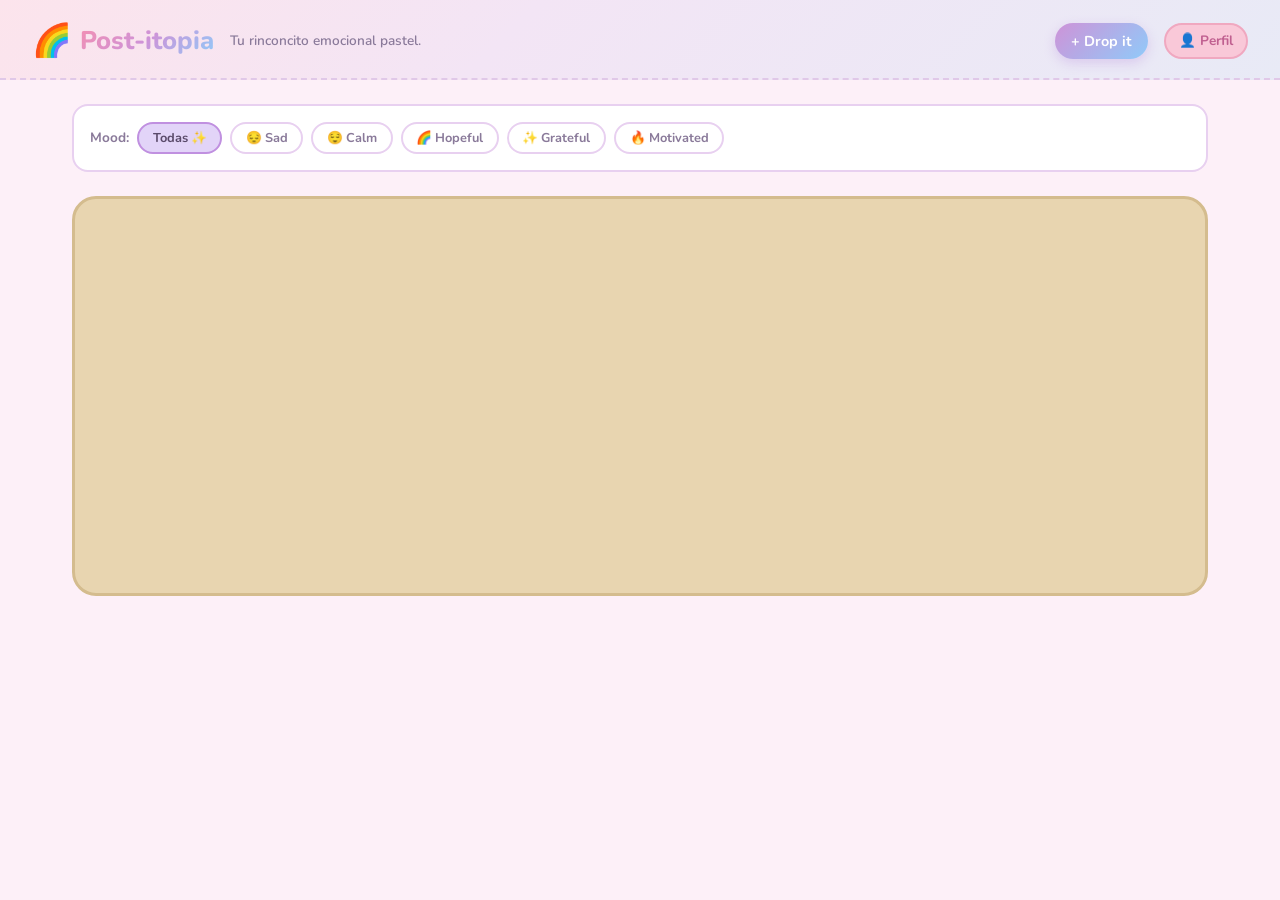
<file: app.html>
<!DOCTYPE html>
<html lang="es">
<head>
<meta charset="UTF-8"/>
<meta name="viewport" content="width=device-width, initial-scale=1.0"/>
<title>Post-itopia 🌈✨</title>
<link href="https://fonts.googleapis.com/css2?family=Nunito:wght@400;600;700;800&display=swap" rel="stylesheet"/>
<style>
*,*::before,*::after{box-sizing:border-box;margin:0;padding:0}
:root{
  --pink:#f9c8d8;--yellow:#fff3b8;--blue:#c8e4f8;--lavender:#e2d4f8;
  --mint:#c8f0dc;--peach:#ffd8c0;--cork:#e8d5b0;--cork-dark:#d4bc8e;
  --text:#5a4a6a;--text-soft:#8a7a9a;--radius-note:14px;--font:'Nunito',sans-serif;
}
html,body{height:100%;width:100%}
body{font-family:var(--font);background:#fdf0f8;color:var(--text);min-height:100vh;overflow-x:hidden}

.screen{display:none;width:100%;min-height:100vh;flex-direction:column}
.screen.active{display:flex}

/* Header */
.site-header{background:linear-gradient(135deg,#fce4ec 0%,#f3e5f5 40%,#e8eaf6 100%);border-bottom:2px dashed #e0c8e8;padding:1.2rem 2rem 1rem;display:flex;justify-content:space-between;align-items:center;flex-wrap:wrap;gap:1rem}
.header-left{display:flex;align-items:center;gap:1rem}
.logo{display:flex;align-items:center;gap:.5rem}
.logo-icon{font-size:2rem}
.logo-text{font-size:1.6rem;font-weight:800;background:linear-gradient(135deg,#f48fb1,#ce93d8,#90caf9);-webkit-background-clip:text;-webkit-text-fill-color:transparent;background-clip:text}
.tagline{font-size:.85rem;color:var(--text-soft);font-weight:600}
.header-right{display:flex;gap:1rem;align-items:center}
.btn{padding:0.5rem 1rem;border-radius:50px;border:none;font-family:var(--font);font-weight:700;cursor:pointer;transition:transform .15s,box-shadow .15s;font-size:0.9rem}
.btn-primary{background:linear-gradient(135deg,#ce93d8,#90caf9);color:white;box-shadow:0 4px 12px rgba(180,130,220,.3)}
.btn-primary:hover{transform:translateY(-2px) scale(1.04);box-shadow:0 6px 16px rgba(180,130,220,.4)}
.btn-secondary{background:var(--pink);color:#c06090;border:2px solid #f0a8c0;padding:0.4rem 0.8rem;font-size:0.85rem}
.btn-secondary:hover{transform:scale(1.06);box-shadow:0 4px 12px rgba(240,168,192,.4)}
.user-info{display:flex;align-items:center;gap:0.8rem;font-size:0.9rem}
.user-name{font-weight:700;color:var(--text)}
.mood-badge{font-size:1.2rem}

/* Main content */
.main-content{flex:1;display:flex;flex-direction:column;padding:1.5rem 2rem;max-width:1200px;margin:0 auto;width:100%}

/* Filter bar */
.filter-bar{background:white;border:2px solid #e8d0f0;border-radius:16px;padding:1rem;display:flex;gap:0.5rem;flex-wrap:wrap;align-items:center;margin-bottom:1.5rem}
.filter-label{font-size:0.85rem;font-weight:700;color:var(--text-soft)}
.filter-btn{background:white;border:2px solid #e8d0f0;border-radius:50px;padding:0.3rem 0.85rem;font-family:var(--font);font-size:0.8rem;font-weight:700;color:var(--text-soft);cursor:pointer;transition:all .15s}
.filter-btn:hover{border-color:#c090e0;color:var(--text)}
.filter-btn.active{background:var(--lavender);border-color:#c090e0;color:var(--text)}

/* Corkboard */
.corkboard{background:var(--cork);border-radius:24px;border:3px solid var(--cork-dark);padding:1.5rem;min-height:400px;display:grid;grid-template-columns:repeat(auto-fill,minmax(200px,1fr));gap:1.2rem;align-content:start;position:relative}

/* Post-it note */
.note-card{position:relative;border-radius:var(--radius-note);padding:1.1rem 1rem 1.5rem;min-height:170px;box-shadow:3px 4px 12px rgba(0,0,0,.13);transform:rotate(var(--rot,0deg));transition:transform .2s,box-shadow .2s;cursor:pointer;display:flex;flex-direction:column;gap:.5rem;animation:dropIn .4s cubic-bezier(.34,1.56,.64,1)}
.note-card::before{content:'';position:absolute;top:0;left:0;right:0;height:28px;background:rgba(255,255,255,.28);border-radius:var(--radius-note) var(--radius-note) 0 0}
.note-card::after{content:'';position:absolute;bottom:0;right:0;width:22px;height:22px;background:rgba(0,0,0,.06);clip-path:polygon(100% 0,100% 100%,0 100%);border-radius:0 0 var(--radius-note) 0}
.note-card:hover{transform:rotate(0deg) scale(1.03) translateY(-4px);box-shadow:5px 8px 22px rgba(0,0,0,.18);z-index:10}
.note-card.hidden{display:none}
.note-mood-emoji{font-size:1.6rem;line-height:1}
.note-text{font-size:.88rem;font-weight:600;color:#4a3a5a;line-height:1.5;flex:1;word-break:break-word}
.note-footer{display:flex;align-items:center;justify-content:space-between;margin-top:auto;padding-top:0.5rem;border-top:1px solid rgba(0,0,0,.08)}
.note-author{font-size:.72rem;font-weight:700;color:rgba(80,60,100,.5)}
.note-reactions{display:flex;gap:.3rem}
.reaction-sticker{font-size:1rem;cursor:pointer;transition:transform .15s;line-height:1}
.reaction-sticker:hover{transform:scale(1.3)}
.note-pin{position:absolute;top:-10px;left:50%;transform:translateX(-50%);width:14px;height:14px;border-radius:50%;background:radial-gradient(circle at 35% 35%,#ff9ea0,#e05060);box-shadow:0 2px 4px rgba(0,0,0,.25);z-index:2}

/* Modal */
.modal-overlay{display:none;position:fixed;inset:0;background:rgba(200,160,220,.4);backdrop-filter:blur(8px);z-index:100;align-items:center;justify-content:center;padding:1rem}
.modal-overlay.active{display:flex}
.modal-card{background:white;border-radius:24px;padding:2rem;width:100%;max-width:520px;max-height:90vh;overflow-y:auto;position:relative;border:2px solid #e8d0f0;animation:popIn .35s cubic-bezier(.34,1.56,.64,1)}
.modal-close{position:absolute;top:1rem;right:1.2rem;background:none;border:none;font-size:1.5rem;cursor:pointer;color:#c0a0d0;font-weight:700;line-height:1}
.modal-close:hover{color:#9060b0}
.modal-title{font-size:1.3rem;font-weight:800;color:var(--text);margin-bottom:1rem;text-align:center}
.postiboo-writer{position:absolute;top:-52px;right:2rem;font-size:2.8rem;animation:float 2.5s ease-in-out infinite;pointer-events:none;user-select:none;z-index:5}

/* Mood grid */
.mood-grid{display:grid;grid-template-columns:repeat(4,1fr);gap:.5rem;margin-bottom:1.2rem}
.mood-btn{display:flex;flex-direction:column;align-items:center;gap:.2rem;padding:.5rem .3rem;border-radius:14px;border:2px solid transparent;background:var(--lavender);cursor:pointer;font-family:var(--font);font-size:1.4rem;transition:transform .15s,border-color .15s}
.mood-btn span{font-size:.65rem;font-weight:700;color:var(--text-soft);line-height:1}
.mood-btn:hover{transform:scale(1.08)}
.mood-btn.selected{border-color:#c090e0;background:var(--pink);transform:scale(1.1);box-shadow:0 4px 12px rgba(200,150,220,.3)}

/* Text area */
.prompt-text{font-size:.9rem;font-weight:700;color:#b080d0;margin-bottom:.5rem}
.modal-textarea{width:100%;height:110px;border:2px solid #e8d0f0;border-radius:14px;padding:.8rem;font-family:var(--font);font-size:.95rem;color:var(--text);resize:none;outline:none;transition:border-color .2s;background:#fdfaff}
.modal-textarea:focus{border-color:#c090e0}
.char-count{text-align:right;font-size:.75rem;color:#c0a8d8;margin-top:.3rem}

/* Response type */
.section-label{font-size:.85rem;font-weight:700;color:var(--text-soft);margin-bottom:.5rem;margin-top:1rem}
.response-options{display:flex;flex-wrap:wrap;gap:.4rem}
.resp-opt{background:#f8f0ff;border:2px solid #e0caf8;border-radius:50px;padding:.3rem .8rem;font-size:.8rem;font-weight:600;color:var(--text);cursor:pointer;display:flex;align-items:center;gap:.3rem;transition:all .15s}
.resp-opt:has(input:checked){background:var(--lavender);border-color:#c090e0}
.resp-opt input{display:none}

/* Modal footer */
.modal-footer{display:flex;align-items:center;justify-content:space-between;margin-top:1.5rem;gap:1rem;flex-wrap:wrap}
.anon-toggle{font-size:.85rem;font-weight:600;color:var(--text-soft);display:flex;align-items:center;gap:.4rem;cursor:pointer}
.anon-toggle input{accent-color:#c090e0}
.btn-drop{background:linear-gradient(135deg,#f48fb1,#ce93d8);border:none;color:white;padding:.65rem 1.6rem;border-radius:50px;font-family:var(--font);font-weight:800;cursor:pointer;box-shadow:0 4px 14px rgba(240,100,160,.35);transition:transform .15s,box-shadow .15s}
.btn-drop:hover{transform:translateY(-2px) scale(1.04);box-shadow:0 6px 20px rgba(240,100,160,.45)}

/* Auth modal */
.auth-modal{position:fixed;top:50%;left:50%;transform:translate(-50%,-50%);background:white;border-radius:24px;padding:2rem;border:2px solid #e8d0f0;z-index:150;max-width:400px;width:90%;box-shadow:0 10px 40px rgba(0,0,0,.2);display:none}
.auth-modal.active{display:block}
.auth-form{display:flex;flex-direction:column;gap:1rem;margin-bottom:1rem}
.auth-input{padding:.8rem;border:2px solid #e8d0f0;border-radius:12px;font-family:var(--font);font-size:.95rem;outline:none;transition:border-color .2s}
.auth-input:focus{border-color:#c090e0}
.auth-error{color:#e05060;font-size:.85rem;margin:0.5rem 0;display:none}
.auth-toggle{text-align:center;font-size:.9rem;color:var(--text-soft);margin-top:1rem}
.auth-toggle button{background:none;border:none;color:#c090e0;font-weight:700;cursor:pointer;text-decoration:underline}

/* Response modal */
.response-modal{position:fixed;top:50%;left:50%;transform:translate(-50%,-50%);background:white;border-radius:20px;padding:2rem;border:2px solid #e8d0f0;z-index:150;max-width:400px;width:90%;box-shadow:0 10px 40px rgba(0,0,0,.2);display:none}
.response-modal.active{display:block}
.response-option{padding:1rem;background:#f8f0ff;border:2px solid #e8d0f0;border-radius:12px;margin-bottom:.8rem;cursor:pointer;transition:all .15s}
.response-option:hover{background:var(--lavender);border-color:#c090e0}
.response-option strong{color:var(--text);display:block;margin-bottom:.3rem}
.response-option small{color:var(--text-soft)}

/* Animations */
@keyframes dropIn{0%{transform:translateY(-40px) rotate(var(--rot,0deg));opacity:0}100%{transform:translateY(0) rotate(var(--rot,0deg));opacity:1}}
@keyframes popIn{0%{transform:scale(.7);opacity:0}100%{transform:scale(1);opacity:1}}
@keyframes float{0%,100%{transform:translateY(0px) rotate(-3deg)}50%{transform:translateY(-8px) rotate(3deg)}}

::-webkit-scrollbar{width:6px}
::-webkit-scrollbar-thumb{background:#e0c8f0;border-radius:10px}

@media(max-width:600px){
  .site-header{flex-direction:column;gap:1rem;text-align:center}
  .logo-text{font-size:1.4rem}
  .tagline{display:none}
  .mood-grid{grid-template-columns:repeat(3,1fr)}
  .modal-card{padding:1.5rem 1.2rem}
  .corkboard{grid-template-columns:repeat(auto-fill,minmax(150px,1fr));padding:1rem;gap:.8rem}
}
</style>
</head>
<body>

<!-- MAIN SCREEN -->
<div class="screen active" id="mainScreen">
  <!-- Header -->
  <header class="site-header">
    <div class="header-left">
      <div class="logo">
        <span class="logo-icon">🌈</span>
        <span class="logo-text">Post-itopia</span>
      </div>
      <div class="tagline">Tu rinconcito emocional pastel.</div>
    </div>
    <div class="header-right">
      <button class="btn btn-primary" id="newNoteBtn">+ Drop it</button>
      <button class="btn btn-secondary" id="profileBtn">👤 Perfil</button>
    </div>
  </header>

  <!-- Main content -->
  <div class="main-content">
    <!-- Filter bar -->
    <div class="filter-bar">
      <span class="filter-label">Mood:</span>
      <button class="filter-btn active" data-filter="all">Todas ✨</button>
      <button class="filter-btn" data-filter="sad">😔 Sad</button>
      <button class="filter-btn" data-filter="calm">😌 Calm</button>
      <button class="filter-btn" data-filter="hopeful">🌈 Hopeful</button>
      <button class="filter-btn" data-filter="grateful">✨ Grateful</button>
      <button class="filter-btn" data-filter="motivated">🔥 Motivated</button>
    </div>

    <!-- Corkboard -->
    <div class="corkboard" id="corkboard"></div>
  </div>
</div>

<!-- CREATE NOTE MODAL -->
<div class="modal-overlay" id="createNoteModal">
  <div class="modal-card">
    <button class="modal-close" id="closeCreateModal">×</button>
    <div class="postiboo-writer" id="postibooWriter"></div>
    <h2 class="modal-title">¿Cómo te sientes hoy?</h2>

    <div class="mood-grid" id="moodGrid"></div>

    <div class="note-prompt">
      <p class="prompt-text" id="promptText">Cuéntale a tu notita qué pasó… 💛</p>
      <textarea class="modal-textarea" id="noteText" placeholder="Escribe aquí, este es tu espacio seguro…" maxlength="280"></textarea>
      <div class="char-count"><span id="charCount">0</span>/280</div>
    </div>

    <div class="response-type">
      <p class="section-label">¿Qué tipo de compañía quieres?</p>
      <div class="response-options">
        <label class="resp-opt"><input type="radio" name="respType" value="apoyo" checked/> 💞 Solo apoyo</label>
        <label class="resp-opt"><input type="radio" name="respType" value="consejos"/> 🌱 Consejos suaves</label>
        <label class="resp-opt"><input type="radio" name="respType" value="historias"/> 🫂 Historias similares</label>
      </div>
    </div>

    <div class="modal-footer">
      <label class="anon-toggle"><input type="checkbox" id="anonCheck" checked/> Anónima 🫧</label>
      <button class="btn-drop" id="dropBtn">Drop it ✨</button>
    </div>
  </div>
</div>

<!-- AUTH MODAL (para login/registro) -->
<div class="auth-modal" id="authModal">
  <div style="position:relative">
    <button class="modal-close" onclick="closeAuthModal()">×</button>
    <h2 class="modal-title">Mi perfil</h2>
    <div id="authContent"></div>
  </div>
</div>

<!-- RESPONSE MODAL -->
<div class="response-modal" id="responseModal">
  <button class="modal-close" onclick="closeResponseModal()">×</button>
  <h3 id="responseTitle" style="margin-bottom:1rem;color:var(--text);font-size:1.1rem"></h3>
  <p id="responseText" style="margin-bottom:1.5rem;color:var(--text);line-height:1.6"></p>
  <div id="responseOptions"></div>
</div>

<script>
const JSONBIN_ID='6a43ff66da38895dfe174ee1';
const JSONBIN_KEY='$2a$.MPz.hKIGgyMouTFoHGu9udCba9WU7b96ecbeHmz3m6Ha0lHbphSG';
const API_URL=`https://api.jsonbin.io/v3/b/${JSONBIN_ID}`;

const MOOD_COLORS={calm:'#c8f0dc',sad:'#b3c6e8',overwhelmed:'#e8c3e8',angry:'#f4b8b8',confused:'#ffd9a8',lonely:'#dce8f0',anxious:'#c9d4f0',grateful:'#fff0b8',motivated:'#ffe0b8',drained:'#cfd8dc',hopeful:'#b8eaf4'};
const MOOD_EMOJIS={calm:'😌',sad:'😔',overwhelmed:'😵',angry:'😡',confused:'😕',lonely:'🤍',anxious:'🧿',grateful:'✨',motivated:'🔥',drained:'🌧️',hopeful:'🌈'};
const PROMPTS={sad:'¿Qué te apachurró el corazón hoy? 💙',calm:'Qué bien que estés tranqui… ¿qué te dio paz hoy? 🌿',overwhelmed:'Respira. Cuéntale a tu notita qué te tiene así 💜',angry:'¿Qué te hizo enojar? Aquí puedes soltarlo todo 🔴',confused:'¿Qué te tiene con la cabeza hecha bola? 🌀',lonely:'No estás sola/solo. Cuéntame qué sientes 🤍',anxious:'Respira suavito. ¿Qué te está preocupando? 🫧',grateful:'¡Qué bonito! ¿Qué te hizo sonreír hoy? ✨',motivated:'¡Eso! ¿Qué te está llenando de energía? 🔥',drained:'Está bien descansar. ¿Qué te dejó sin pilas? 🌧️',hopeful:'Se siente bien tener esperanza 🌈 ¿Qué la generó?'};
const RESPONSES_PACK={apoyo:['🐻 Estoy contigo','☁️ Respira conmigo','🐥 Yo también pasé por eso','⭐ Lo estás haciendo bien'],consejos:['🌱 Un paso a la vez','🫧 Habla con alguien de confianza','🌸 Date un momento para ti','✨ Está bien pedir ayuda'],historias:['🫂 Una vez yo también…','💜 Pasé algo similar','🌈 Salí adelante, tú puedes','🐣 No eres la única']};
const POSTIBOO=`<svg width="56" height="62" viewBox="0 0 56 62" xmlns="http://www.w3.org/2000/svg"><ellipse cx="8" cy="34" rx="9" ry="6" fill="#fde68a" opacity=".85"/><ellipse cx="48" cy="34" rx="9" ry="6" fill="#fde68a" opacity=".85"/><rect x="10" y="12" width="36" height="36" rx="10" fill="#fef08a"/><rect x="10" y="12" width="36" height="36" rx="10" fill="none" stroke="#fbbf24" stroke-width="1.5"/><polygon points="38,12 46,12 46,20" fill="#fde047"/><line x1="38" y1="12" x2="46" y2="20" stroke="#fbbf24" stroke-width="1"/><ellipse cx="21" cy="32" rx="4.5" ry="5" fill="white"/><ellipse cx="35" cy="32" rx="4.5" ry="5" fill="white"/><circle cx="22" cy="32" r="2.5" fill="#3b2a4a"/><circle cx="36" cy="32" r="2.5" fill="#3b2a4a"/><circle cx="23" cy="31" r="1" fill="white"/><circle cx="37" cy="31" r="1" fill="white"/><ellipse cx="17" cy="38" rx="4" ry="2.5" fill="#fda4af" opacity=".6"/><ellipse cx="39" cy="38" rx="4" ry="2.5" fill="#fda4af" opacity=".6"/><path d="M23 41 Q28 45 33 41" stroke="#a16207" stroke-width="1.5" fill="none" stroke-linecap="round"/><line x1="28" y1="12" x2="28" y2="6" stroke="#fbbf24" stroke-width="1.5"/><circle cx="28" cy="5" r="2.5" fill="#f472b6"/></svg>`;
const ROTS=[-3,-1.5,0,1.5,2.5,-2,1,-1,3,-2.5];

let data={users:[],notes:[]};
let currentUser=null;
let selectedMood=null;
let currentFilter='all';
let isAuthLogin=true;

async function fetchData(){
  try{
    const res=await fetch(API_URL,{headers:{'X-Access-Key':JSONBIN_KEY}});
    const json=await res.json();
    data=json.record||{users:[],notes:[]};
    return data;
  }catch(e){console.error('Fetch error:',e);return data}
}

async function saveData(){
  try{
    await fetch(API_URL,{
      method:'PUT',
      headers:{'Content-Type':'application/json','X-Access-Key':JSONBIN_KEY},
      body:JSON.stringify(data)
    });
  }catch(e){console.error('Save error:',e)}
}

function hashPassword(p){
  let h=0;for(let i=0;i<p.length;i++){h=((h<<5)-h)+p.charCodeAt(i);h=h&h}
  return h.toString(36);
}

async function init(){
  await fetchData();
  renderMoodGrid();
  document.getElementById('postibooWriter').innerHTML=POSTIBOO;

  document.getElementById('newNoteBtn').onclick=()=>document.getElementById('createNoteModal').classList.add('active');
  document.getElementById('closeCreateModal').onclick=()=>closeCreateModal();
  document.getElementById('createNoteModal').onclick=(e)=>{
    if(e.target===document.getElementById('createNoteModal'))closeCreateModal();
  };

  document.getElementById('profileBtn').onclick=showProfileModal;

  document.getElementById('noteText').oninput=function(){document.getElementById('charCount').textContent=this.value.length};
  document.getElementById('dropBtn').onclick=dropNote;

  document.querySelectorAll('.filter-btn').forEach(btn=>{
    btn.onclick=()=>{
      document.querySelectorAll('.filter-btn').forEach(b=>b.classList.remove('active'));
      btn.classList.add('active');
      currentFilter=btn.dataset.filter;
      renderFeed();
    };
  });

  checkSession();
  renderFeed();
}

function checkSession(){
  const u=localStorage.getItem('postopia_user');
  if(u){
    currentUser=JSON.parse(u);
    updateProfileButton();
  }
}

function updateProfileButton(){
  const btn=document.getElementById('profileBtn');
  if(currentUser){
    btn.textContent='👤 '+currentUser.username;
  }else{
    btn.textContent='👤 Entrar';
  }
}

function showProfileModal(){
  const modal=document.getElementById('authModal');
  const content=document.getElementById('authContent');

  if(currentUser){
    // Usuario logueado - mostrar dashboard
    content.innerHTML=`
      <div style="margin:1rem 0">
        <p style="color:var(--text);margin-bottom:1rem">Hola, <strong>${currentUser.username}</strong></p>
        <button onclick="logout()" class="btn btn-secondary" style="width:100%;margin-top:1rem">Salir</button>
      </div>
    `;
  }else{
    // No logueado - mostrar login/registro
    content.innerHTML=`
      <form id="authForm" style="display:flex;flex-direction:column;gap:1rem;margin:1rem 0">
        <input class="auth-input" id="authUsername" type="text" placeholder="Tu nombre de usuario" required/>
        <input class="auth-input" id="authPassword" type="password" placeholder="Contraseña" required/>
        <button type="submit" class="btn btn-primary" style="width:100%">${isAuthLogin?'Entrar':'Crear cuenta'}</button>
        <div id="authError" class="auth-error"></div>
      </form>
      <div class="auth-toggle">
        ${isAuthLogin?'¿Sin cuenta?':'¿Ya tienes cuenta?'} <button type="button" onclick="toggleAuthMode()">Click aquí</button>
      </div>
    `;

    document.getElementById('authForm').onsubmit=handleAuth;
  }

  modal.classList.add('active');
}

async function handleAuth(e){
  e.preventDefault();
  const un=document.getElementById('authUsername').value.trim();
  const pw=document.getElementById('authPassword').value;
  const err=document.getElementById('authError');

  if(!un||!pw){err.textContent='Completa todos los campos';err.style.display='block';return}

  if(isAuthLogin){
    const u=data.users.find(x=>x.username===un);
    if(!u||u.password!==hashPassword(pw)){
      err.textContent='Usuario o contraseña incorrectos';
      err.style.display='block';
      return;
    }
    currentUser={id:u.id,username:u.username};
  }else{
    if(data.users.find(x=>x.username===un)){
      err.textContent='Este usuario ya existe';
      err.style.display='block';
      return;
    }
    const newUser={id:Date.now().toString(),username:un,password:hashPassword(pw)};
    data.users.push(newUser);
    await saveData();
    currentUser={id:newUser.id,username:newUser.username};
  }

  localStorage.setItem('postopia_user',JSON.stringify(currentUser));
  updateProfileButton();
  closeAuthModal();
  renderFeed();
}

function toggleAuthMode(){
  isAuthLogin=!isAuthLogin;
  showProfileModal();
}

function closeAuthModal(){
  document.getElementById('authModal').classList.remove('active');
}

function logout(){
  localStorage.removeItem('postopia_user');
  currentUser=null;
  updateProfileButton();
  closeAuthModal();
  renderFeed();
}

function renderMoodGrid(){
  const grid=document.getElementById('moodGrid');
  grid.innerHTML='';
  Object.entries(MOOD_EMOJIS).forEach(([mood,emoji])=>{
    const btn=document.createElement('button');
    btn.className='mood-btn';
    btn.dataset.mood=mood;
    btn.innerHTML=`${emoji}<span>${mood}</span>`;
    btn.type='button';
    btn.onclick=()=>{
      document.querySelectorAll('.mood-btn').forEach(b=>b.classList.remove('selected'));
      btn.classList.add('selected');
      selectedMood=mood;
      document.getElementById('promptText').textContent=PROMPTS[mood];
    };
    grid.appendChild(btn);
  });
}

function closeCreateModal(){
  document.getElementById('createNoteModal').classList.remove('active');
  selectedMood=null;
  document.querySelectorAll('.mood-btn').forEach(b=>b.classList.remove('selected'));
  document.getElementById('noteText').value='';
  document.getElementById('charCount').textContent='0';
  document.getElementById('anonCheck').checked=true;
  document.querySelector('input[name="respType"][value="apoyo"]').checked=true;
}

async function dropNote(){
  const text=document.getElementById('noteText').value.trim();
  if(!selectedMood){alert('Elige un mood');return}

  const anon=document.getElementById('anonCheck').checked;
  const respType=document.querySelector('input[name="respType"]:checked').value;

  const note={
    id:Date.now().toString(),
    userId:currentUser?currentUser.id:null,
    mood:selectedMood,
    text:text||'…',
    color:MOOD_COLORS[selectedMood],
    emoji:MOOD_EMOJIS[selectedMood],
    author:anon?'Anónima 🫧':(currentUser?currentUser.username:'Anónima 🫧'),
    anonymous:anon,
    timestamp:Date.now(),
    responseType:respType,
    responses:[],
    rot:ROTS[data.notes.length%ROTS.length]
  };

  data.notes.unshift(note);
  await saveData();
  closeCreateModal();
  renderFeed();
}

function renderFeed(){
  const board=document.getElementById('corkboard');
  board.innerHTML='';

  let notes=data.notes;

  if(currentFilter!=='all'){
    notes=notes.filter(n=>n.mood===currentFilter);
  }

  notes.forEach(n=>{
    const card=document.createElement('div');
    card.className='note-card';
    card.style.setProperty('--rot',n.rot+'deg');
    card.style.background=n.color;

    const pin=document.createElement('div');pin.className='note-pin';
    const emoji=document.createElement('div');emoji.className='note-mood-emoji';emoji.textContent=n.emoji;
    const text=document.createElement('p');text.className='note-text';text.textContent=n.text;

    const footer=document.createElement('div');footer.className='note-footer';
    const author=document.createElement('span');author.className='note-author';author.textContent=n.author;
    const reactions=document.createElement('div');reactions.className='note-reactions';

    const responseExamples=RESPONSES_PACK[n.responseType]||RESPONSES_PACK.apoyo;
    responseExamples.slice(0,2).forEach(r=>{
      const m=r.match(/^\p{Emoji}/u);
      const emoji=m?m[0]:'💛';
      const sp=document.createElement('span');
      sp.className='reaction-sticker';
      sp.textContent=emoji;
      reactions.appendChild(sp);
    });

    footer.appendChild(author);
    footer.appendChild(reactions);

    card.appendChild(pin);
    card.appendChild(emoji);
    card.appendChild(text);
    card.appendChild(footer);

    card.onclick=()=>showResponseModal(n);

    board.appendChild(card);
  });
}

function showResponseModal(note){
  const modal=document.getElementById('responseModal');
  document.getElementById('responseTitle').textContent=`${note.emoji} ${note.author}`;
  document.getElementById('responseText').textContent=note.text;

  const options=document.getElementById('responseOptions');
  options.innerHTML='';

  const rp=RESPONSES_PACK[note.responseType]||RESPONSES_PACK.apoyo;
  rp.forEach((txt)=>{
    const opt=document.createElement('div');
    opt.className='response-option';
    const m=txt.match(/^\p{Emoji}/u);
    opt.innerHTML=`<strong>${m?m[0]:'💛'}</strong><small>${txt}</small>`;
    opt.onclick=async()=>{
      const resp={id:Date.now().toString(),userId:currentUser?currentUser.id:null,text:txt,timestamp:Date.now()};
      const noteIdx=data.notes.findIndex(n=>n.id===note.id);
      if(noteIdx>=0){
        data.notes[noteIdx].responses.push(resp);
        await saveData();
      }
      closeResponseModal();
      renderFeed();
    };
    options.appendChild(opt);
  });

  modal.classList.add('active');
}

function closeResponseModal(){
  document.getElementById('responseModal').classList.remove('active');
}

document.addEventListener('DOMContentLoaded',init);
</script>
</body>
</html>
</file>
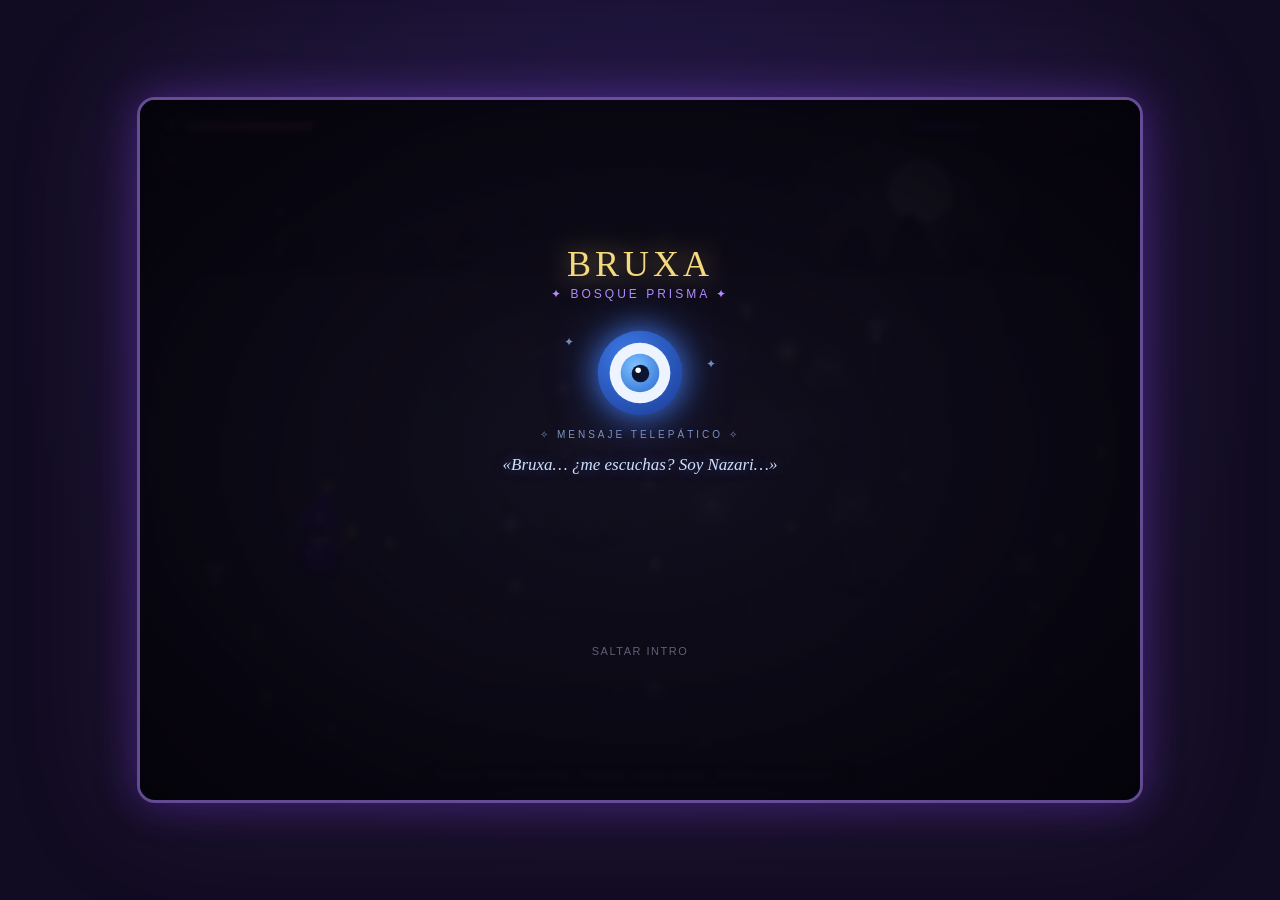
<file: juego.html>
<!DOCTYPE html>
<html lang="es">
<head>
<meta charset="UTF-8">
<meta name="viewport" content="width=device-width, initial-scale=1.0, maximum-scale=1.0, minimum-scale=1.0, user-scalable=no, viewport-fit=cover">
<title>Bruxa • Bosque Prisma</title>
<style>
  * { margin: 0; padding: 0; box-sizing: border-box; }

  :root {
    --gold: #f5d97e;
    --violet: #b58aff;
    --deep: #120c22;
  }

  html, body { overscroll-behavior: none; }

  body {
    margin: 0;
    background: radial-gradient(ellipse at 50% 30%, #221846 0%, #120c22 70%);
    display: flex;
    justify-content: center;
    align-items: center;
    min-height: 100vh;
    min-height: 100dvh;
    font-family: 'Nunito', 'Segoe UI', sans-serif;
    touch-action: none;
    overflow: hidden;
    -webkit-user-select: none;
    user-select: none;
    -webkit-touch-callout: none;
  }

  #game-container {
    position: relative;
    border: 3px solid rgba(181, 138, 255, 0.5);
    border-radius: 18px;
    overflow: hidden;
    box-shadow:
      0 0 40px rgba(124, 58, 237, 0.4),
      0 0 120px rgba(90, 58, 122, 0.3),
      inset 0 0 60px rgba(18, 12, 34, 0.6);
  }

  canvas#game {
    display: block;
    width: min(96vw, 130vh, 1000px);
    aspect-ratio: 10 / 7;
    height: auto;
    background: #1a1130;
    touch-action: none;
  }

  /* ===== HUD ===== */
  #hud {
    position: absolute;
    top: 12px;
    left: 12px;
    right: 12px;
    display: flex;
    justify-content: space-between;
    align-items: flex-start;
    pointer-events: none;
    z-index: 10;
    gap: 8px;
  }

  .hud-group { display: flex; flex-direction: column; gap: 6px; }

  .ui-pill {
    background: linear-gradient(160deg, rgba(28, 18, 52, 0.88), rgba(18, 12, 34, 0.88));
    border: 1.5px solid rgba(245, 217, 126, 0.45);
    border-radius: 999px;
    padding: 6px 14px;
    font-size: 12px;
    font-weight: 700;
    color: #f3ecff;
    box-shadow: 0 4px 18px rgba(0, 0, 0, 0.4);
    display: flex;
    align-items: center;
    gap: 8px;
    letter-spacing: 0.4px;
    backdrop-filter: blur(4px);
    width: fit-content;
  }

  .hp-track {
    width: 130px;
    height: 10px;
    background: rgba(255, 255, 255, 0.08);
    border-radius: 999px;
    overflow: hidden;
    border: 1px solid rgba(255, 154, 213, 0.4);
  }

  #hp-fill {
    height: 100%;
    width: 100%;
    border-radius: 999px;
    background: linear-gradient(90deg, #ff9ad5, #ff6b9d);
    box-shadow: 0 0 8px rgba(255, 107, 157, 0.7);
    transition: width 0.25s ease;
  }

  .card-pips { display: flex; gap: 4px; }

  .pip {
    width: 10px; height: 14px;
    border-radius: 3px;
    border: 1.5px solid rgba(245, 217, 126, 0.5);
    background: rgba(255, 255, 255, 0.06);
    transition: all 0.4s ease;
  }
  .pip.on {
    background: linear-gradient(160deg, #f5d97e, #c084fc);
    border-color: #f5d97e;
    box-shadow: 0 0 8px rgba(245, 217, 126, 0.8);
  }

  .guardian-dots { display: flex; gap: 4px; }
  .gdot {
    width: 12px; height: 12px;
    border-radius: 50%;
    border: 1.5px solid rgba(181, 138, 255, 0.5);
    background: rgba(255, 255, 255, 0.05);
    transition: all 0.4s ease;
  }
  .gdot.on {
    background: radial-gradient(circle at 35% 35%, #ffffff, var(--dot, #b58aff));
    border-color: var(--dot, #b58aff);
    box-shadow: 0 0 9px var(--dot, #b58aff);
  }

  /* ===== BARRA DE JEFE ===== */
  #boss-bar {
    position: absolute;
    top: 58px;
    left: 50%;
    transform: translateX(-50%);
    width: min(66%, 400px);
    z-index: 10;
    pointer-events: none;
    display: none;
    text-align: center;
  }
  #boss-bar.show { display: block; animation: bossIn 0.5s ease; }
  @keyframes bossIn { from { opacity: 0; transform: translate(-50%, -8px); } to { opacity: 1; transform: translate(-50%, 0); } }

  #boss-name {
    font-family: Georgia, serif;
    font-size: 12.5px;
    letter-spacing: 2px;
    color: #ffb3c7;
    text-transform: uppercase;
    text-shadow: 0 0 12px rgba(255, 107, 157, 0.8);
    margin-bottom: 4px;
  }
  .boss-track {
    height: 11px;
    background: rgba(0, 0, 0, 0.55);
    border: 1.5px solid rgba(255, 107, 157, 0.6);
    border-radius: 999px;
    overflow: hidden;
  }
  #boss-fill {
    height: 100%;
    width: 100%;
    background: linear-gradient(90deg, #ff4f8b, #a32cc4);
    box-shadow: 0 0 10px rgba(255, 79, 139, 0.8);
    transition: width 0.2s ease;
  }

  /* ===== BOTÓN DISPARO (táctil) ===== */
  #btn-shoot {
    position: absolute;
    right: 18px;
    bottom: 18px;
    width: 74px;
    height: 74px;
    border-radius: 50%;
    border: 2.5px solid rgba(245, 217, 126, 0.75);
    background: radial-gradient(circle at 35% 30%, rgba(245, 217, 126, 0.35), rgba(124, 58, 237, 0.45));
    color: #fff7e0;
    font-size: 26px;
    display: none;
    align-items: center;
    justify-content: center;
    z-index: 12;
    box-shadow: 0 0 22px rgba(245, 217, 126, 0.35), inset 0 0 18px rgba(255,255,255,0.12);
    user-select: none;
    -webkit-user-select: none;
    touch-action: none;
  }
  #btn-shoot:active { transform: scale(0.92); }
  body.touch #btn-shoot { display: flex; }

  .instructions {
    position: absolute;
    bottom: 12px;
    left: 50%;
    transform: translateX(-50%);
    background: rgba(10, 6, 20, 0.65);
    border: 1px solid rgba(181, 138, 255, 0.3);
    color: #cfc3e8;
    font-size: 11.5px;
    padding: 6px 15px;
    border-radius: 20px;
    white-space: nowrap;
    pointer-events: none;
    z-index: 10;
    letter-spacing: 0.4px;
    backdrop-filter: blur(3px);
  }
  body.touch .instructions { left: 16px; transform: none; }

  /* ===== OVERLAYS ===== */
  .overlay {
    position: absolute;
    inset: 0;
    z-index: 20;
    display: none;
    align-items: center;
    justify-content: center;
    background: radial-gradient(ellipse at center, rgba(18, 12, 34, 0.55), rgba(6, 4, 14, 0.93));
    backdrop-filter: blur(3px);
    padding: 20px;
  }
  .overlay.show { display: flex; animation: overlayIn 0.5s ease; }
  @keyframes overlayIn { from { opacity: 0; } to { opacity: 1; } }

  .reveal-card {
    position: relative;
    width: min(300px, 78vw);
    padding: 24px 20px 22px;
    border-radius: 16px;
    text-align: center;
    background: linear-gradient(165deg, rgba(44, 28, 80, 0.97), rgba(22, 14, 42, 0.98));
    border: 2px solid var(--card-color, #c084fc);
    box-shadow:
      0 0 30px var(--card-glow, rgba(192, 132, 252, 0.55)),
      0 0 90px rgba(124, 58, 237, 0.3),
      inset 0 0 30px rgba(255, 255, 255, 0.04);
    animation: cardReveal 0.7s cubic-bezier(0.2, 0.8, 0.3, 1.15);
  }
  @keyframes cardReveal {
    0% { transform: scale(0.4) rotateY(180deg); opacity: 0; }
    100% { transform: scale(1) rotateY(0deg); opacity: 1; }
  }
  .reveal-card::before {
    content: '';
    position: absolute;
    inset: 7px;
    border: 1px solid rgba(245, 217, 126, 0.35);
    border-radius: 11px;
    pointer-events: none;
  }
  .reveal-eyebrow {
    font-size: 10px; letter-spacing: 3px; text-transform: uppercase;
    color: var(--gold); margin-bottom: 8px; opacity: 0.9;
  }
  .reveal-art {
    height: 130px;
    margin: 0 auto 8px;
    display: flex;
    align-items: center;
    justify-content: center;
  }
  .reveal-art canvas { width: 120px; height: 120px; }
  .reveal-name {
    font-family: Georgia, serif;
    font-size: 23px; color: #fdf8ff; letter-spacing: 1px; margin-bottom: 5px;
    text-shadow: 0 0 18px var(--card-glow, rgba(192, 132, 252, 0.7));
  }
  .reveal-type {
    font-size: 11px; letter-spacing: 2px; text-transform: uppercase;
    color: var(--card-color, #c084fc); margin-bottom: 10px;
  }
  .reveal-effect {
    font-size: 13px; line-height: 1.6; color: #d9cdf2; margin-bottom: 8px; font-style: italic;
  }
  .reveal-buff {
    font-size: 12.5px; font-weight: 800; color: var(--gold);
    letter-spacing: 0.6px; margin-bottom: 16px;
  }
  .reveal-btn {
    background: linear-gradient(135deg, var(--violet), var(--gold));
    color: #1a1130;
    border: none;
    padding: 11px 32px;
    font-size: 13px; font-weight: 800; letter-spacing: 1.5px; text-transform: uppercase;
    border-radius: 999px;
    cursor: pointer;
    transition: transform 0.2s ease, box-shadow 0.2s ease;
    box-shadow: 0 6px 20px rgba(181, 138, 255, 0.4);
    font-family: inherit;
    touch-action: manipulation;
  }
  .reveal-btn:hover { transform: translateY(-2px); box-shadow: 0 10px 28px rgba(245, 217, 126, 0.5); }
  .reveal-btn:active { transform: translateY(0); }

  .big-title {
    font-family: Georgia, serif;
    font-size: clamp(26px, 6vw, 42px);
    color: var(--gold);
    letter-spacing: 3px;
    text-shadow: 0 0 30px rgba(245, 217, 126, 0.7);
    animation: victoryGlow 2s ease-in-out infinite;
    text-align: center;
  }
  @keyframes victoryGlow {
    0%, 100% { text-shadow: 0 0 25px rgba(245, 217, 126, 0.6); }
    50% { text-shadow: 0 0 50px rgba(245, 217, 126, 1), 0 0 80px rgba(192, 132, 252, 0.6); }
  }
  .big-sub {
    font-size: 14.5px; color: #d9cdf2; max-width: 400px; line-height: 1.7;
    margin: 14px 0 20px; text-align: center;
  }
  .overlay .col { display: flex; flex-direction: column; align-items: center; }
  #defeat-overlay .big-title { color: #ff9ad5; text-shadow: 0 0 30px rgba(255, 107, 157, 0.7); animation: none; }

  /* ===== INTRO TELEPÁTICA ===== */
  #intro-overlay {
    background: radial-gradient(ellipse at center, rgba(14, 10, 28, 0.88), rgba(4, 3, 10, 0.98));
    z-index: 30;
  }
  .intro-box {
    display: flex;
    flex-direction: column;
    align-items: center;
    max-width: 460px;
    text-align: center;
  }
  .intro-title {
    font-family: Georgia, serif;
    font-size: clamp(24px, 5vw, 36px);
    letter-spacing: 4px;
    color: var(--gold);
    text-shadow: 0 0 26px rgba(245, 217, 126, 0.6);
    margin-bottom: 2px;
  }
  .intro-sub {
    font-size: 12px;
    letter-spacing: 3px;
    text-transform: uppercase;
    color: var(--violet);
    margin-bottom: 22px;
  }
  #intro-pet {
    position: relative;
    margin-bottom: 6px;
    animation: pet-flot 4.5s ease-in-out infinite;
    filter: drop-shadow(0 0 22px rgba(70, 130, 255, 0.55));
  }
  #intro-pet::before, #intro-pet::after {
    content: '✦';
    position: absolute;
    color: rgba(160, 190, 255, 0.7);
    font-size: 12px;
    animation: pet-tw 2s ease-in-out infinite;
  }
  #intro-pet::before { left: -26px; top: 12px; }
  #intro-pet::after { right: -26px; top: 34px; animation-delay: 1s; }
  .tele-label {
    font-size: 10px;
    letter-spacing: 3px;
    text-transform: uppercase;
    color: rgba(160, 190, 255, 0.75);
    margin-bottom: 12px;
    animation: telePulse 1.8s ease-in-out infinite;
  }
  @keyframes telePulse { 0%,100% { opacity: 0.45; } 50% { opacity: 1; } }
  #tele-lines {
    min-height: 118px;
    display: flex;
    flex-direction: column;
    gap: 7px;
    margin-bottom: 18px;
  }
  .tele-line {
    font-family: Georgia, serif;
    font-style: italic;
    font-size: clamp(14px, 3.4vw, 17px);
    line-height: 1.55;
    color: #cfe0ff;
    text-shadow: 0 0 14px rgba(120, 160, 255, 0.45);
    opacity: 0;
    transform: translateY(6px);
    transition: opacity 0.5s ease, transform 0.5s ease;
  }
  .tele-line.on { opacity: 1; transform: translateY(0); }
  .tele-line.gris { color: #a8a4b8; text-shadow: none; }
  #intro-btn { opacity: 0; pointer-events: none; transition: opacity 0.6s ease; }
  #intro-btn.on { opacity: 1; pointer-events: all; }
  .intro-skip {
    margin-top: 12px;
    background: none;
    border: none;
    color: rgba(207, 195, 232, 0.45);
    font-size: 11px;
    letter-spacing: 1.5px;
    cursor: pointer;
    text-transform: uppercase;
    font-family: inherit;
  }
  .intro-skip:hover { color: rgba(207, 195, 232, 0.85); }

  @media (max-width: 640px) {
    .ui-pill { font-size: 10.5px; padding: 5px 11px; gap: 6px; }
    .hp-track { width: 84px; }
    .instructions { font-size: 10px; padding: 5px 11px; }
    #btn-shoot { width: 64px; height: 64px; font-size: 22px; }
    .gdot { width: 10px; height: 10px; }
  }

  /* ═══════════════════════════════════════════════
     GUARDIANES DEL TEMPLO — CSS ART ORIGINAL
     ═══════════════════════════════════════════════ */
  .petw{position:relative;display:inline-flex;align-items:center;justify-content:center;overflow:visible}
  .pets{position:relative;width:96px;height:100px;transform-origin:center;display:flex;align-items:center;justify-content:center;flex:none}
  .pface{position:absolute;left:50%;transform:translateX(-50%);display:flex;flex-direction:column;align-items:center}
  .pojos{display:flex;gap:11px}
  .pojo{width:9px;height:11px;background:#2a1a10;border-radius:50%;position:relative}
  .pojo::after{content:'';position:absolute;top:1.5px;left:2px;width:3.5px;height:3.5px;background:#fff;border-radius:50%}
  .pboca{width:9px;height:5px;border:1.6px solid #2a1a10;border-top:none;border-radius:0 0 9px 9px;margin-top:2.5px}
  .pchapas{position:absolute;top:9px;left:50%;transform:translateX(-50%);width:46px;display:flex;justify-content:space-between}
  .pchapas i{width:7px;height:4px;background:rgba(255,150,130,.55);border-radius:50%;filter:blur(1px)}
  .pzzz .pojo{height:2.5px;border-radius:3px;margin-top:5px}
  .pzzz .pojo::after{display:none}
  @keyframes pet-flot{0%,100%{transform:translateY(0) rotate(-3deg)}50%{transform:translateY(-9px) rotate(3deg)}}
  @keyframes pet-tw{0%,100%{opacity:.15}50%{opacity:1}}
  .pv{position:relative;width:44px;height:86px;animation:pv-sway 3.2s ease-in-out infinite}
  .pv .cuerpo{position:absolute;bottom:0;width:44px;height:58px;border-radius:10px 10px 12px 12px;background:linear-gradient(160deg,#fdf3dc,#ecd9ae 60%,#d8bd85);box-shadow:inset -5px 0 9px rgba(160,120,60,.3)}
  .pv .llama{position:absolute;top:-2px;left:50%;transform:translateX(-50%);width:16px;height:24px;background:radial-gradient(ellipse at 50% 78%,#fff8e0 0%,#ffd24a 45%,#ff8c2a 80%,transparent 100%);border-radius:50% 50% 50% 50%/62% 62% 38% 38%;animation:pv-flama .55s ease-in-out infinite alternate;filter:drop-shadow(0 0 12px rgba(255,190,70,.95))}
  .pv .pabilo{position:absolute;top:20px;left:50%;transform:translateX(-50%);width:2.5px;height:7px;background:#4a3520;border-radius:2px}
  .pv .pface{top:40px}
  @keyframes pv-flama{from{transform:translateX(-50%) scale(1) rotate(-3deg)}to{transform:translateX(-50%) scale(1.12,1.22) rotate(3deg)}}
  @keyframes pv-sway{0%,100%{transform:rotate(-1.6deg)}50%{transform:rotate(1.6deg)}}
  .pl{position:relative;width:80px;height:80px;animation:pet-flot 5s ease-in-out infinite;filter:drop-shadow(0 0 14px rgba(200,212,255,.55))}
  .pl .cuerpo{position:absolute;inset:0;border-radius:50%;background:radial-gradient(circle at 34% 30%,#f4f2ff 0%,#ccc8ec 55%,#9a92c8 100%);-webkit-mask:radial-gradient(circle at 78% 22%,transparent 34%,#000 36%);mask:radial-gradient(circle at 78% 22%,transparent 34%,#000 36%)}
  .pl .crater{position:absolute;border-radius:50%;background:rgba(140,130,190,.45)}
  .pl .c1{width:9px;height:9px;top:16px;left:14px}
  .pl .c2{width:6px;height:6px;top:56px;left:26px}
  .pl .pface{top:32px;left:42%}
  .pl .est{position:absolute;top:6px;right:2px;color:#e8e4ff;font-size:.7rem;animation:pet-tw 2.4s ease-in-out infinite}
  .pe{position:relative;width:86px;height:86px;animation:pe-tit 2s ease-in-out infinite}
  .pe .cuerpo{position:absolute;inset:4px;background:radial-gradient(circle at 42% 36%,#fff6cf 0%,#ffd75e 55%,#e8a92c 100%);clip-path:polygon(50% 0%,63% 34%,98% 37%,71% 59%,81% 95%,50% 74%,19% 95%,29% 59%,2% 37%,37% 34%);filter:drop-shadow(0 0 12px rgba(255,215,94,.85))}
  .pe .pface{top:36px}
  .pe .sp{position:absolute;top:50%;left:50%;color:#ffe9a0;font-size:.62rem;animation:pe-orb 3s linear infinite}
  .pe .sp2{animation-delay:-1.5s;font-size:.48rem}
  @keyframes pe-tit{0%,100%{transform:scale(1) rotate(-4deg)}50%{transform:scale(1.09) rotate(4deg)}}
  @keyframes pe-orb{0%{transform:rotate(0) translateX(50px) rotate(0);opacity:1}100%{transform:rotate(360deg) translateX(50px) rotate(-360deg);opacity:.35}}
  .pb{position:relative;width:78px;height:92px}
  .pb .esfera{position:absolute;top:0;left:50%;transform:translateX(-50%);width:72px;height:72px;border-radius:50%;background:radial-gradient(circle at 32% 26%,rgba(255,255,255,.95) 0%,rgba(190,170,255,.6) 22%,rgba(120,90,210,.55) 60%,rgba(60,40,130,.75) 100%);box-shadow:inset 0 -8px 18px rgba(40,20,90,.5),0 0 18px rgba(160,130,255,.5);animation:pb-vis 4.5s ease-in-out infinite}
  .pb .niebla{position:absolute;top:18px;left:50%;transform:translateX(-50%);width:44px;height:30px;border-radius:50%;filter:blur(6px);background:radial-gradient(ellipse,rgba(255,220,255,.55),transparent 70%);animation:pb-nie 3.4s ease-in-out infinite}
  .pb .base{position:absolute;bottom:0;left:50%;transform:translateX(-50%);width:52px;height:20px;border-radius:6px 6px 12px 12px;background:linear-gradient(160deg,#e8c97a,#a07828);box-shadow:0 3px 8px rgba(0,0,0,.5)}
  .pb .pface{top:28px}
  @keyframes pb-vis{0%,100%{filter:hue-rotate(0)}50%{filter:hue-rotate(38deg)}}
  @keyframes pb-nie{0%,100%{opacity:.5;transform:translateX(-58%)}50%{opacity:1;transform:translateX(-42%)}}
  .po{position:relative;width:92px;height:92px;display:flex;align-items:center;justify-content:center;animation:pet-flot 4.2s ease-in-out infinite;filter:drop-shadow(0 0 14px rgba(70,130,255,.6))}
  .po .a1{width:92px;height:92px;border-radius:50%;background:radial-gradient(circle at 36% 30%,#3d7ae8,#1a3a94);display:flex;align-items:center;justify-content:center}
  .po .a2{width:66px;height:66px;border-radius:50%;background:#eef4ff;display:flex;align-items:center;justify-content:center}
  .po .a3{width:42px;height:42px;border-radius:50%;background:radial-gradient(circle at 38% 32%,#7ec2ff,#2a6ad0);display:flex;align-items:center;justify-content:center;animation:po-parp 4.6s ease-in-out infinite}
  .po .pupila{width:19px;height:19px;border-radius:50%;background:#0c1430;position:relative}
  .po .pupila::after{content:'';position:absolute;top:3px;left:4px;width:6px;height:6px;background:#fff;border-radius:50%}
  @keyframes po-parp{0%,86%,100%{transform:scaleY(1)}90%,94%{transform:scaleY(.1)}}
  .pbr{position:relative;width:90px;height:90px;animation:pbr-brinco 1.7s ease-in-out infinite}
  .pbr .cuerpo{position:absolute;inset:6px;background:radial-gradient(circle at 40% 34%,#fff9d8 0%,#ffde6a 50%,#f0a830 100%);clip-path:polygon(50% 0%,61% 24%,84% 12%,78% 37%,100% 46%,79% 58%,88% 84%,62% 74%,50% 100%,38% 74%,12% 84%,21% 58%,0% 46%,22% 37%,16% 12%,39% 24%);filter:drop-shadow(0 0 16px rgba(255,220,110,1))}
  .pbr .pface{top:34px}
  .pbr .pboca{width:12px;height:8px;background:#7a3010;border:none;border-radius:0 0 12px 12px}
  .pbr .anillo{position:absolute;inset:-4px;border-radius:50%;border:1.6px dashed rgba(255,225,140,.55);animation:pbr-gira 7s linear infinite}
  @keyframes pbr-brinco{0%,100%{transform:translateY(0) scale(1)}38%{transform:translateY(-11px) scale(1.08) rotate(-7deg)}58%{transform:translateY(-5px) scale(1.04) rotate(5deg)}}
  @keyframes pbr-gira{to{transform:rotate(360deg)}}
  .pa{position:relative;width:96px;height:100px;animation:pet-flot 4.6s ease-in-out infinite;filter:drop-shadow(0 0 16px rgba(255,236,190,.8))}
  .pa .halo{position:absolute;top:-2px;left:50%;transform:translateX(-50%) rotate(-6deg);width:44px;height:13px;border-radius:50%;border:3px solid #ffd870;box-shadow:0 0 12px rgba(255,216,112,.9);animation:pa-halo 3s ease-in-out infinite}
  .pa .anillop{position:absolute;top:46px;left:-8px;width:112px;height:26px;border-radius:50%;border:2.5px solid rgba(232,201,122,.75);transform:rotate(-12deg);border-top-color:transparent;z-index:3}
  .pa .cuerpo{position:absolute;top:14px;left:50%;transform:translateX(-50%);width:70px;height:70px;border-radius:50%;z-index:2;background:radial-gradient(circle at 36% 30%,#fffdf4 0%,#f5e8cf 50%,#d8c4e0 100%);box-shadow:inset -6px -5px 14px rgba(180,150,200,.35)}
  .pa .pface{top:38px;z-index:4}
  .pa .cola{position:absolute;bottom:-2px;left:50%;transform:translateX(-50%);font-size:.6rem;color:rgba(255,236,190,.85);letter-spacing:.4em;animation:pa-polvo 2.6s ease-in-out infinite;z-index:1}
  @keyframes pa-halo{0%,100%{opacity:.75}50%{opacity:1}}
  @keyframes pa-polvo{0%,100%{opacity:.35;transform:translateX(-50%) translateY(0)}50%{opacity:1;transform:translateX(-50%) translateY(4px)}}
  .pn{position:relative;width:96px;height:96px;animation:pet-flot 4.2s ease-in-out infinite;filter:drop-shadow(0 0 14px rgba(255,160,220,.55))}
  .pn .ala{position:absolute;top:14px;width:36px;height:56px;z-index:1;border-radius:65% 65% 55% 55%/75% 75% 45% 45%;opacity:.92;background:linear-gradient(160deg,#ff8ab8 0%,#ffd76a 26%,#8af0b0 50%,#7ac8ff 74%,#c89aff 100%);box-shadow:inset 0 0 10px rgba(255,255,255,.5),0 0 12px rgba(255,160,220,.45)}
  .pn .ala::after{content:'';position:absolute;inset:22%;border-radius:inherit;background:radial-gradient(circle,rgba(255,255,255,.65),transparent 70%)}
  .pn .ala-i{left:0;transform-origin:right center;animation:nabi-aleteo 1.1s ease-in-out infinite}
  .pn .ala-d{right:0;transform-origin:left center;animation:nabi-aleteo-d 1.1s ease-in-out infinite}
  @keyframes nabi-aleteo{0%,100%{transform:rotate(10deg) scaleX(1)}50%{transform:rotate(-16deg) scaleX(.82)}}
  @keyframes nabi-aleteo-d{0%,100%{transform:scaleX(-1) rotate(10deg)}50%{transform:scaleX(-.82) rotate(-16deg)}}
  .pn .cabeza{position:absolute;top:24px;left:50%;transform:translateX(-50%);width:54px;height:50px;border-radius:50% 50% 46% 46%;z-index:2;background:radial-gradient(circle at 38% 32%,#fffdf6 0%,#f2e4d2 55%,#ddc8b2 100%);box-shadow:inset -4px -3px 10px rgba(180,140,110,.3)}
  .pn .oreja{position:absolute;top:-11px;width:0;height:0;z-index:1;border-left:9px solid transparent;border-right:9px solid transparent;border-bottom:17px solid #ecdcc8}
  .pn .o-i{left:5px;transform:rotate(-14deg)}
  .pn .o-d{right:5px;transform:rotate(14deg)}
  .pn .pface{top:15px}
  .pn .nariz{position:absolute;top:31px;left:50%;transform:translateX(-50%);width:6px;height:4.5px;background:#e88aa0;border-radius:50% 50% 60% 60%;z-index:3}
  .pn .brillo-n{position:absolute;top:2px;right:6px;font-size:.62rem;color:#ffc8e8;animation:pet-tw 2s ease-in-out infinite;z-index:3}
  .pn .oreja::after{content:'';position:absolute;left:-5px;top:5px;border-left:5px solid transparent;border-right:5px solid transparent;border-bottom:9px solid #d8b890}
  .pn .cabeza::before,.pn .cabeza::after{content:'';position:absolute;top:24px;width:13px;height:17px;border-radius:60% 40% 70% 30%;background:#efe1cd;box-shadow:inset -2px -2px 4px rgba(180,140,110,.35)}
  .pn .cabeza::before{left:-8px;transform:rotate(-14deg)}
  .pn .cabeza::after{right:-8px;transform:scaleX(-1) rotate(-14deg)}
</style>
</head>
<body>

<div id="game-container">
  <canvas id="game" width="1000" height="700"></canvas>

  <div id="hud">
    <div class="hud-group">
      <div class="ui-pill">
        <span style="color:#ff9ad5;">❤</span>
        <div class="hp-track"><div id="hp-fill"></div></div>
      </div>
      <div class="ui-pill">
        <span style="color: var(--gold);">✦</span>
        <div class="card-pips" id="card-pips"></div>
      </div>
    </div>
    <div class="hud-group" style="align-items: flex-end;">
      <div class="ui-pill">
        <span style="color: var(--violet);">Guardianes</span>
        <div class="guardian-dots" id="guardian-dots"></div>
      </div>
    </div>
  </div>

  <div id="boss-bar">
    <div id="boss-name">Corruptor</div>
    <div class="boss-track"><div id="boss-fill"></div></div>
  </div>

  <div id="btn-shoot">✦</div>

  <div class="instructions" id="instructions">
    Flechas / WASD caminar · Espacio: varita mágica · Avanza a la derecha →
  </div>

  <!-- INTRO: mensaje telepático de Nazari -->
  <div class="overlay show" id="intro-overlay">
    <div class="intro-box">
      <div class="intro-title">BRUXA</div>
      <div class="intro-sub">✦ Bosque Prisma ✦</div>
      <div id="intro-pet"><span class="petw" style="width:100px;height:100px"><span class="pets" style="transform:scale(0.92)"><span class="po"><span class="a1"><span class="a2"><span class="a3"><span class="pupila"></span></span></span></span></span></span></span></div>
      <div class="tele-label">✧ mensaje telepático ✧</div>
      <div id="tele-lines"></div>
      <button class="reveal-btn" id="intro-btn" onclick="startJourney()">Tomar la Varita ✦</button>
      <button class="intro-skip" onclick="skipIntro()">saltar intro</button>
    </div>
  </div>

  <!-- Overlay revelación (cartas y guardianes) -->
  <div class="overlay" id="reveal-overlay">
    <div class="reveal-card" id="reveal-card">
      <div class="reveal-eyebrow" id="reveal-eyebrow">✦ Carta del Oráculo ✦</div>
      <div class="reveal-art" id="reveal-art"></div>
      <div class="reveal-name" id="reveal-name">Luna Prisma</div>
      <div class="reveal-type" id="reveal-type">Esencia de Luz</div>
      <div class="reveal-effect" id="reveal-effect">"..."</div>
      <div class="reveal-buff" id="reveal-buff"></div>
      <button class="reveal-btn" onclick="closeReveal()">Continuar ✦</button>
    </div>
  </div>

  <!-- Derrota -->
  <div class="overlay" id="defeat-overlay">
    <div class="col">
      <div class="big-title">Las sombras te envolvieron…</div>
      <div class="big-sub">Pero la luz del Prisma no se apaga. Despiertas junto al último guardián liberado.</div>
      <button class="reveal-btn" onclick="respawn()">Levantarse ✦</button>
    </div>
  </div>

  <!-- Victoria -->
  <div class="overlay" id="victory-overlay">
    <div class="col">
      <div class="big-title">✦ EL BOSQUE FLORECE ✦</div>
      <div class="big-sub">
        Nabi es libre, y con ella el último gris se disuelve.<br>
        El Bosque Prisma respira en colores otra vez,<br>
        y los ocho guardianes danzan alrededor de Bruxa y su varita. 🌙🦋
      </div>
      <button class="reveal-btn" onclick="restartGame()">Jugar de nuevo ✦</button>
    </div>
  </div>
</div>

<script>
// ============================================================
//  BRUXA • BOSQUE PRISMA — v5
//  El bosque gris: Nazari llama telepáticamente a Bruxa.
//  Con su varita mágica, cada rescate devuelve el color. 🌈
// ============================================================

// ---------- BLOQUEO DE ZOOM EN MÓVIL ----------
document.addEventListener('gesturestart', e => e.preventDefault());
document.addEventListener('gesturechange', e => e.preventDefault());
document.addEventListener('gestureend', e => e.preventDefault());
document.addEventListener('dblclick', e => e.preventDefault(), { passive: false });
let _lastTouchEnd = 0;
document.addEventListener('touchend', e => {
  const now = Date.now();
  if (now - _lastTouchEnd <= 300 && e.target.tagName !== 'BUTTON') e.preventDefault();
  _lastTouchEnd = now;
}, { passive: false });
document.addEventListener('touchmove', e => {
  if (e.touches.length > 1) e.preventDefault();
}, { passive: false });

const canvas = document.getElementById('game');
const ctx = canvas.getContext('2d');
const W = 1000, H = 700;
const WORLD_W = 5200;
const GROUND_TOP = 190;
const GROUND_BOTTOM = H - 46;

const isTouch = ('ontouchstart' in window) || navigator.maxTouchPoints > 0;
if (isTouch) {
  document.body.classList.add('touch');
  document.getElementById('instructions').textContent = 'Arrastra para caminar · ✦ varita mágica';
}

// ---------------- GUARDIANES DEL TEMPLO ----------------
const GUARDIANS = {
  lumi:      { key:'lumi',      nombre:'Lumi',      energia:'Luz interior, guía',        color:'#ffd24a', buffText:'✦ +20 Vida máxima',            apply: () => { player.maxHp += 20; player.hp = player.maxHp; } },
  stella:    { key:'stella',    nombre:'Stella',    energia:'Deseos, esperanza',         color:'#ffd75e', buffText:'✦ Varita más veloz',            apply: () => { player.shootCd = Math.max(170, player.shootCd - 75); } },
  selene:    { key:'selene',    nombre:'Selene',    energia:'Intuición, sueños',         color:'#ccc8ec', buffText:'✦ +1 Daño mágico',              apply: () => { player.dmg += 1; } },
  cristalia: { key:'cristalia', nombre:'Cristalia', energia:'Claridad, visión',          color:'#b58aff', buffText:'✦ Escudo: −20% daño recibido',  apply: () => { player.shield *= 0.8; } },
  nazari:    { key:'nazari',    nombre:'Nazari',    energia:'Protección, poder',         color:'#3d7ae8', buffText:'✦ +25 Vida máxima',             apply: () => { player.maxHp += 25; player.hp = player.maxHp; } },
  glimmer:   { key:'glimmer',   nombre:'Glimmer',   energia:'Chispa, alegría',           color:'#ffde6a', buffText:'✦ Varita aún más veloz',        apply: () => { player.shootCd = Math.max(150, player.shootCd - 75); } },
  alma:      { key:'alma',      nombre:'Alma',      energia:'Conciencia, luz interior',  color:'#f5e8cf', buffText:'✦ Regeneración de luz',         apply: () => { player.regen = true; } },
  nabi:      { key:'nabi',      nombre:'Nabi',      energia:'Magia felina, amor dulce',  color:'#ff9ad5', buffText:'✦ La magia felina te acompaña 🦋', apply: () => {} },
};

const FACE = `<span class="pface"><span class="pojos"><span class="pojo"></span><span class="pojo"></span></span><span class="pboca"></span></span>`;
const FACE_ZZZ = `<span class="pface pzzz"><span class="pojos"><span class="pojo"></span><span class="pojo"></span></span><span class="pboca"></span></span>`;
const PET_ART = {
  lumi: `<span class="pv"><span class="llama"></span><span class="pabilo"></span><span class="cuerpo"><span class="pchapas"><i></i><i></i></span>${FACE}</span></span>`,
  selene: `<span class="pl"><span class="cuerpo"></span><span class="crater c1"></span><span class="crater c2"></span>${FACE_ZZZ}<span class="est">✦</span></span>`,
  stella: `<span class="pe"><span class="cuerpo"></span>${FACE}<span class="sp">✦</span><span class="sp sp2">✧</span></span>`,
  cristalia: `<span class="pb"><span class="esfera"></span><span class="niebla"></span>${FACE}<span class="base"></span></span>`,
  nazari: `<span class="po"><span class="a1"><span class="a2"><span class="a3"><span class="pupila"></span></span></span></span></span>`,
  glimmer: `<span class="pbr"><span class="anillo"></span><span class="cuerpo"></span>${FACE}</span>`,
  alma: `<span class="pa"><span class="halo"></span><span class="cuerpo"></span><span class="anillop"></span>${FACE}<span class="cola">✦ ✧ ✦</span></span>`,
  nabi: `<span class="pn"><span class="ala ala-i"></span><span class="ala ala-d"></span><span class="cabeza"><span class="oreja o-i"></span><span class="oreja o-d"></span>${FACE}<span class="nariz"></span></span><span class="brillo-n">✧</span></span>`,
};
function petMarkup(key) {
  return `<span class="petw" style="width:110px;height:116px"><span class="pets" style="transform:scale(1.05)">${PET_ART[key]}</span></span>`;
}

// ---------------- ZONAS / DATOS ----------------
const ZONES = [
  { name: 'Claro de la Luna',   tint: 'rgba(120, 170, 255, 0.05)', pair: ['lumi', 'stella'] },
  { name: 'Sendero del Sol',    tint: 'rgba(255, 200, 110, 0.05)', pair: ['selene', 'cristalia'] },
  { name: 'Hondonada del Eco',  tint: 'rgba(255, 140, 210, 0.05)', pair: ['nazari', 'glimmer'] },
  { name: 'Santuario Prisma',   tint: 'rgba(200, 160, 255, 0.07)', pair: ['alma', 'nabi'] },
];
const SEG_W = WORLD_W / ZONES.length;

// El bosque gris: color de cada zona (0 = gris, 1 = colores hermosos)
let zoneColor = [0, 0, 0, 0];
let zoneTarget = [0, 0, 0, 0];

const CARD_DATA = [
  { color: '#8fd6ff', glow: 'rgba(143,214,255,0.6)', name: 'Luna Prisma',     type: 'Esencia de Luz',   effect: '"La luna guía tus pasos entre las sombras."', symbol: 'moon' },
  { color: '#ffd76e', glow: 'rgba(255,215,110,0.6)', name: 'Sol Prisma',      type: 'Esencia de Fuego', effect: '"Un rayo de sol dormido despierta en ti."', symbol: 'sun' },
  { color: '#ff9ad5', glow: 'rgba(255,154,213,0.6)', name: 'Eco Prisma',      type: 'Esencia del Eco',  effect: '"Tu voz resuena dos veces en el bosque."', symbol: 'echo' },
  { color: '#8affc1', glow: 'rgba(138,255,193,0.6)', name: 'Viento Prisma',   type: 'Esencia del Aire', effect: '"El viento susurra los secretos ocultos."', symbol: 'wind' },
  { color: '#c9a0ff', glow: 'rgba(201,160,255,0.65)', name: 'Estrella Prisma', type: 'Esencia Estelar',  effect: '"Una estrella caída elige tu mano."', symbol: 'star' },
];
const CARD_X_FRACS = [0.11, 0.29, 0.47, 0.63, 0.86];

const BOSS_STATS = [
  { hp: 16, orbDmg: 10, fireRate: 1850, speed: 0.5,  lunge: false, name: 'Corruptor Menor' },
  { hp: 30, orbDmg: 12, fireRate: 1450, speed: 0.7,  lunge: false, name: 'Corruptor Ardiente' },
  { hp: 46, orbDmg: 15, fireRate: 1200, speed: 0.9,  lunge: true,  name: 'Corruptor del Eco' },
  { hp: 70, orbDmg: 18, fireRate: 950,  speed: 1.1,  lunge: true,  name: 'CORRUPTOR PRISMA' },
];

// ---------------- ESTADO ----------------
const player = {
  x: 180, y: 440,
  speed: 3.3,
  facing: 1, moving: false,
  hp: 100, maxHp: 100,
  dmg: 2, shootCd: 380, lastShot: -9999,
  shield: 1, regen: false,
  iframes: 0,
  dead: false,
};

let camX = 0;
let checkpointX = 180;
let cards = [];
let guardiansFreed = [];
let bosses = [];
let enemies = [];
let shots = [], orbs = [];
let particles = [], ripples = [], sparkleTrail = [];
let fireflies = [], mistBands = [], stars = [], grassTufts = [], mushrooms = [], flowers = [], farTrees = [];
let TREES = [];
let paused = true; // comienza en la intro
let keys = {};
let touchTarget = null;
let shootHeld = false;
let shakeT = 0;
let lastRegen = 0;

function rand(a, b) { return a + Math.random() * (b - a); }

// ---------------- INTRO TELEPÁTICA ----------------
const TELE_LINES = [
  '«Bruxa… ¿me escuchas? Soy Nazari…»',
  '«Estamos en problemas. Los ocho hemos sido capturados.»',
  { text: '«El bosque… se ha vuelto gris. Su color se apaga.»', gris: true },
  '«Toma tu varita mágica, Bruxa. Tienes que ayudarnos…»',
];
let introDone = false;

function playIntro() {
  const cont = document.getElementById('tele-lines');
  cont.innerHTML = '';
  let delay = 600;
  TELE_LINES.forEach(line => {
    const obj = typeof line === 'string' ? { text: line } : line;
    const div = document.createElement('div');
    div.className = 'tele-line' + (obj.gris ? ' gris' : '');
    div.textContent = obj.text;
    cont.appendChild(div);
    setTimeout(() => div.classList.add('on'), delay);
    delay += 1500;
  });
  setTimeout(() => {
    document.getElementById('intro-btn').classList.add('on');
  }, delay - 500);
}

function startJourney() {
  if (introDone) return;
  introDone = true;
  document.getElementById('intro-overlay').classList.remove('show');
  paused = false;
  // Chispa inicial de la varita ✨
  burst(player.x + 24, player.y - 8, '#ffd76e', 18, 3);
  burst(player.x + 24, player.y - 8, '#c9a0ff', 10, 2.5);
}

function skipIntro() { startJourney(); }

// ---------------- SETUP MUNDO ----------------
function buildWorld() {
  cards = []; bosses = []; enemies = []; shots = []; orbs = [];
  guardiansFreed = []; particles = []; ripples = []; sparkleTrail = [];
  TREES = []; grassTufts = []; mushrooms = []; flowers = []; farTrees = [];
  stars = []; fireflies = []; mistBands = [];
  zoneColor = [0, 0, 0, 0];
  zoneTarget = [0, 0, 0, 0];

  for (let i = 0; i < 70; i++) stars.push({ x: Math.random() * W, y: Math.random() * H * 0.42, r: rand(0.4, 1.7), tw: rand(0, Math.PI * 2), spd: rand(0.5, 1.5) });
  for (let i = 0; i < 34; i++) fireflies.push({ x: rand(0, WORLD_W), y: rand(GROUND_TOP, GROUND_BOTTOM), a: rand(0, Math.PI * 2), spd: rand(0.15, 0.45), r: rand(1.4, 3), ph: rand(0, Math.PI * 2), hue: Math.random() < 0.7 ? '#ffe9a8' : '#c9a0ff' });
  for (let i = 0; i < 9; i++) mistBands.push({ x: rand(0, WORLD_W), y: rand(240, H - 80), spd: rand(0.08, 0.2), h: rand(50, 110), op: rand(0.04, 0.09), w: rand(260, 420) });
  for (let x = 0; x < WORLD_W * 0.5 + W; x += 55) farTrees.push({ x, h: 55 + ((x * 31) % 60) });

  for (let i = 0; i < 500; i++) grassTufts.push({ x: rand(0, WORLD_W), y: rand(GROUND_TOP + 10, GROUND_BOTTOM), h: rand(5, 13), sway: rand(0, Math.PI * 2), tone: Math.random() });
  for (let i = 0; i < 40; i++) mushrooms.push({ x: rand(0, WORLD_W), y: rand(GROUND_TOP + 20, GROUND_BOTTOM - 10), s: rand(0.6, 1.3), hue: Math.random() < 0.5 ? '#b58aff' : '#7ee8fa', ph: rand(0, Math.PI * 2) });
  for (let i = 0; i < 64; i++) flowers.push({ x: rand(0, WORLD_W), y: rand(GROUND_TOP + 15, GROUND_BOTTOM - 5), s: rand(0.5, 1.1), hue: ['#ff9ad5', '#ffd76e', '#c9a0ff'][Math.floor(Math.random() * 3)], ph: rand(0, Math.PI * 2) });

  for (let i = 0; i < 44; i++) {
    const x = rand(80, WORLD_W - 80);
    const seg = Math.floor(x / SEG_W);
    const bossX = seg * SEG_W + SEG_W * 0.8;
    if (Math.abs(x - bossX) < 280) continue;
    if (x < 380) continue;
    TREES.push({ x, y: rand(GROUND_TOP + 40, GROUND_BOTTOM - 40), s: rand(0.85, 1.35) });
  }

  CARD_DATA.forEach((cd, i) => {
    cards.push({
      ...cd,
      x: WORLD_W * CARD_X_FRACS[i],
      y: rand(GROUND_TOP + 60, GROUND_BOTTOM - 60),
      hidden: true, revealT: 0, collected: false,
      bobPh: rand(0, Math.PI * 2),
    });
  });

  for (let i = 0; i < ZONES.length; i++) {
    const bx = i * SEG_W + SEG_W * 0.8;
    const st = BOSS_STATS[i];
    const pair = ZONES[i].pair.map(k => GUARDIANS[k]);
    bosses.push({
      idx: i, x: bx, y: 400, homeX: bx, homeY: 400,
      hp: st.hp, maxHp: st.hp, ...st,
      aggro: false, dead: false, lastFire: 0, lungeT: 0, vx: 0, vy: 0,
      cages: [
        { x: bx + 110, y: 400, g: pair[0], ph: rand(0, Math.PI * 2) },
        { x: bx + 185, y: 450, g: pair[1], ph: rand(0, Math.PI * 2) },
      ],
      hitFlash: 0, ph: rand(0, Math.PI * 2),
    });
  }

  for (let i = 0; i < ZONES.length; i++) {
    const count = 3 + i * 2;
    for (let k = 0; k < count; k++) {
      const ex = i * SEG_W + rand(SEG_W * 0.1, SEG_W * 0.66);
      if (ex < 430) continue;
      enemies.push({
        x: ex, y: rand(GROUND_TOP + 40, GROUND_BOTTOM - 40),
        hp: 4 + i, maxHp: 4 + i,
        spd: rand(0.9, 1.3) + i * 0.14,
        wanderA: rand(0, Math.PI * 2),
        ph: rand(0, Math.PI * 2),
        dead: false, hitFlash: 0,
        zone: i,
      });
    }
  }
}

// ---------------- HUD ----------------
function buildHUD() {
  const pips = document.getElementById('card-pips');
  pips.innerHTML = '';
  cards.forEach(c => {
    const d = document.createElement('div');
    d.className = 'pip' + (c.collected ? ' on' : '');
    pips.appendChild(d);
  });
  const dots = document.getElementById('guardian-dots');
  dots.innerHTML = '';
  const order = ['lumi','stella','selene','cristalia','nazari','glimmer','alma','nabi'];
  order.forEach(k => {
    const d = document.createElement('div');
    const freed = guardiansFreed.some(g => g.key === k);
    d.className = 'gdot' + (freed ? ' on' : '');
    d.style.setProperty('--dot', GUARDIANS[k].color);
    d.title = GUARDIANS[k].nombre;
    dots.appendChild(d);
  });
  updateHP();
}

function updateHP() {
  document.getElementById('hp-fill').style.width = Math.max(0, (player.hp / player.maxHp) * 100) + '%';
}

// ---------------- INPUT ----------------
window.addEventListener('keydown', e => {
  keys[e.key.toLowerCase()] = true;
  if (e.key === ' ') { e.preventDefault(); shootHeld = true; }
});
window.addEventListener('keyup', e => {
  keys[e.key.toLowerCase()] = false;
  if (e.key === ' ') shootHeld = false;
});

function canvasPos(clientX, clientY) {
  const rect = canvas.getBoundingClientRect();
  return { x: (clientX - rect.left) * (W / rect.width), y: (clientY - rect.top) * (H / rect.height) };
}

canvas.addEventListener('touchstart', handleTouch, { passive: false });
canvas.addEventListener('touchmove', handleTouch, { passive: false });
canvas.addEventListener('touchend', e => { if (e.targetTouches.length === 0) touchTarget = null; }, { passive: false });

function handleTouch(e) {
  e.preventDefault();
  const t = e.targetTouches[0];
  if (!t) { touchTarget = null; return; }
  touchTarget = canvasPos(t.clientX, t.clientY);
}

let mouseDown = false;
canvas.addEventListener('mousedown', e => { mouseDown = true; touchTarget = canvasPos(e.clientX, e.clientY); });
canvas.addEventListener('mousemove', e => { if (mouseDown) touchTarget = canvasPos(e.clientX, e.clientY); });
window.addEventListener('mouseup', () => { mouseDown = false; touchTarget = null; });

const btnShoot = document.getElementById('btn-shoot');
btnShoot.addEventListener('pointerdown', e => { e.preventDefault(); shootHeld = true; });
btnShoot.addEventListener('pointerup', () => { shootHeld = false; });
btnShoot.addEventListener('pointerleave', () => { shootHeld = false; });

// ---------------- PARTÍCULAS ----------------
function burst(x, y, color, count = 20, force = 4) {
  for (let i = 0; i < count; i++) {
    const a = Math.random() * Math.PI * 2;
    const v = Math.random() * force;
    particles.push({
      x, y, vx: Math.cos(a) * v, vy: Math.sin(a) * v - 1,
      life: 35 + Math.random() * 25, maxLife: 60,
      color, size: 2 + Math.random() * 3.5,
      spin: rand(0, Math.PI * 2), star: Math.random() < 0.35,
    });
  }
  ripples.push({ x, y, r: 6, maxR: 70, color, life: 1 });
}

// Onda de color: cuando una zona recupera sus colores 🌈
function colorWave(x, y) {
  const rainbow = ['#ff8ab8', '#ffd76a', '#8af0b0', '#7ac8ff', '#c89aff', '#fffbe8'];
  rainbow.forEach((col, i) => {
    setTimeout(() => burst(x + rand(-160, 160), y + rand(-120, 120), col, 16, 4.5), i * 130);
  });
  ripples.push({ x, y, r: 10, maxR: 300, color: '#fffbe8', life: 1 });
}

function updateParticles() {
  for (let i = particles.length - 1; i >= 0; i--) {
    const p = particles[i];
    p.x += p.vx; p.y += p.vy;
    p.vy += 0.035; p.vx *= 0.985;
    p.life--; p.size *= 0.975; p.spin += 0.1;
    if (p.life <= 0 || p.size < 0.3) particles.splice(i, 1);
  }
  for (let i = ripples.length - 1; i >= 0; i--) {
    const r = ripples[i];
    r.r += (r.maxR - r.r) * 0.12; r.life -= 0.03;
    if (r.life <= 0) ripples.splice(i, 1);
  }
  for (let i = sparkleTrail.length - 1; i >= 0; i--) {
    const s = sparkleTrail[i];
    s.life -= 0.03; s.y -= 0.3; s.size *= 0.97;
    if (s.life <= 0) sparkleTrail.splice(i, 1);
  }
}

function pathStar(c, cx, cy, r, rot = 0, points = 5, inner = 0.45) {
  c.beginPath();
  for (let i = 0; i < points; i++) {
    const a1 = rot + (i * 2 * Math.PI) / points - Math.PI / 2;
    const a2 = a1 + Math.PI / points;
    c.lineTo(cx + Math.cos(a1) * r, cy + Math.sin(a1) * r);
    c.lineTo(cx + Math.cos(a2) * r * inner, cy + Math.sin(a2) * r * inner);
  }
  c.closePath();
}

// ============================================================
//  GUARDIANES EN CANVAS
// ============================================================

function gFace(x, y, o = {}) {
  ctx.fillStyle = '#2a1a10';
  if (o.sleep) {
    ctx.fillRect(x - 9, y + 2, 6, 2);
    ctx.fillRect(x + 3, y + 2, 6, 2);
  } else {
    ctx.beginPath(); ctx.ellipse(x - 6, y, 3, 3.8, 0, 0, Math.PI * 2); ctx.fill();
    ctx.beginPath(); ctx.ellipse(x + 6, y, 3, 3.8, 0, 0, Math.PI * 2); ctx.fill();
    ctx.fillStyle = '#ffffff';
    ctx.beginPath(); ctx.arc(x - 5, y - 1.4, 1.1, 0, Math.PI * 2); ctx.fill();
    ctx.beginPath(); ctx.arc(x + 7, y - 1.4, 1.1, 0, Math.PI * 2); ctx.fill();
  }
  ctx.strokeStyle = '#2a1a10';
  ctx.lineWidth = 1.5;
  ctx.beginPath();
  ctx.arc(x, y + 6, 3, 0.25, Math.PI - 0.25);
  ctx.stroke();
}

function drawGuardianSprite(key, gx, gy, s, t, o = {}) {
  ctx.save();
  ctx.translate(gx, gy);
  ctx.scale(s, s);
  const flot = Math.sin(t / 700 + (o.ph || 0)) * 4;

  switch (key) {
    case 'lumi': {
      const sway = Math.sin(t / 800) * 0.03;
      ctx.rotate(sway);
      const g = ctx.createLinearGradient(-22, -20, 22, 30);
      g.addColorStop(0, '#fdf3dc'); g.addColorStop(0.6, '#ecd9ae'); g.addColorStop(1, '#d8bd85');
      ctx.fillStyle = g;
      ctx.beginPath(); ctx.roundRect(-20, -18, 40, 52, 9); ctx.fill();
      ctx.fillStyle = 'rgba(255,150,130,0.55)';
      ctx.beginPath(); ctx.ellipse(-13, -8, 3.6, 2.2, 0, 0, Math.PI * 2); ctx.fill();
      ctx.beginPath(); ctx.ellipse(13, -8, 3.6, 2.2, 0, 0, Math.PI * 2); ctx.fill();
      ctx.fillStyle = '#4a3520';
      ctx.fillRect(-1.2, -26, 2.4, 7);
      const fl = 1 + Math.sin(t / 90) * 0.12;
      ctx.save();
      ctx.translate(0, -34);
      ctx.scale(fl, fl * 1.1);
      const fg = ctx.createRadialGradient(0, 4, 1, 0, 2, 12);
      fg.addColorStop(0, '#fff8e0'); fg.addColorStop(0.45, '#ffd24a'); fg.addColorStop(0.85, '#ff8c2a'); fg.addColorStop(1, 'rgba(255,140,42,0)');
      ctx.fillStyle = fg;
      ctx.beginPath();
      ctx.moveTo(0, -11);
      ctx.quadraticCurveTo(8, -2, 6, 5);
      ctx.quadraticCurveTo(3, 10, 0, 9);
      ctx.quadraticCurveTo(-3, 10, -6, 5);
      ctx.quadraticCurveTo(-8, -2, 0, -11);
      ctx.fill();
      ctx.restore();
      gFace(0, 4, o);
      break;
    }
    case 'stella': {
      const tit = 1 + Math.sin(t / 320) * 0.06;
      ctx.rotate(Math.sin(t / 320) * 0.07);
      ctx.scale(tit, tit);
      const g = ctx.createRadialGradient(-6, -8, 3, 0, 0, 34);
      g.addColorStop(0, '#fff6cf'); g.addColorStop(0.55, '#ffd75e'); g.addColorStop(1, '#e8a92c');
      ctx.fillStyle = g;
      pathStar(ctx, 0, 0, 34, 0, 5, 0.5);
      ctx.fill();
      gFace(0, 2, o);
      const oa = t / 480;
      ctx.fillStyle = '#ffe9a0';
      pathStar(ctx, Math.cos(oa) * 40, Math.sin(oa) * 40, 3, oa);
      ctx.fill();
      break;
    }
    case 'selene': {
      ctx.translate(0, flot);
      const g = ctx.createRadialGradient(-10, -10, 4, 0, 0, 32);
      g.addColorStop(0, '#f4f2ff'); g.addColorStop(0.55, '#ccc8ec'); g.addColorStop(1, '#9a92c8');
      ctx.fillStyle = g;
      ctx.beginPath();
      ctx.arc(0, 0, 30, Math.PI * 0.42, Math.PI * 1.58);
      ctx.arc(11, 0, 23, Math.PI * 1.52, Math.PI * 0.48, true);
      ctx.closePath();
      ctx.fill();
      ctx.fillStyle = 'rgba(140,130,190,0.45)';
      ctx.beginPath(); ctx.arc(-16, -10, 4, 0, Math.PI * 2); ctx.fill();
      ctx.beginPath(); ctx.arc(-12, 14, 2.8, 0, Math.PI * 2); ctx.fill();
      gFace(-8, -2, { sleep: true });
      ctx.globalAlpha = 0.5 + 0.5 * Math.sin(t / 600);
      ctx.fillStyle = '#e8e4ff';
      pathStar(ctx, 22, -24, 3.4, t / 1000);
      ctx.fill();
      ctx.globalAlpha = 1;
      break;
    }
    case 'cristalia': {
      const bg = ctx.createLinearGradient(-20, 22, 20, 36);
      bg.addColorStop(0, '#e8c97a'); bg.addColorStop(1, '#a07828');
      ctx.fillStyle = bg;
      ctx.beginPath(); ctx.roundRect(-20, 22, 40, 15, 5); ctx.fill();
      const hue = Math.sin(t / 1400) * 20;
      ctx.save();
      ctx.filter = `hue-rotate(${hue}deg)`;
      const g = ctx.createRadialGradient(-9, -14, 3, 0, -4, 30);
      g.addColorStop(0, 'rgba(255,255,255,0.95)');
      g.addColorStop(0.22, 'rgba(190,170,255,0.7)');
      g.addColorStop(0.6, 'rgba(120,90,210,0.65)');
      g.addColorStop(1, 'rgba(60,40,130,0.85)');
      ctx.fillStyle = g;
      ctx.beginPath(); ctx.arc(0, -4, 28, 0, Math.PI * 2); ctx.fill();
      ctx.restore();
      const nx = Math.sin(t / 1100) * 5;
      ctx.globalAlpha = 0.55 + 0.35 * Math.sin(t / 1100);
      const ng = ctx.createRadialGradient(nx, -10, 2, nx, -10, 16);
      ng.addColorStop(0, 'rgba(255,220,255,0.6)'); ng.addColorStop(1, 'rgba(255,220,255,0)');
      ctx.fillStyle = ng;
      ctx.beginPath(); ctx.ellipse(nx, -10, 17, 11, 0, 0, Math.PI * 2); ctx.fill();
      ctx.globalAlpha = 1;
      gFace(0, -6, o);
      break;
    }
    case 'nazari': {
      ctx.translate(0, flot);
      const g1 = ctx.createRadialGradient(-11, -11, 4, 0, 0, 34);
      g1.addColorStop(0, '#3d7ae8'); g1.addColorStop(1, '#1a3a94');
      ctx.fillStyle = g1;
      ctx.beginPath(); ctx.arc(0, 0, 33, 0, Math.PI * 2); ctx.fill();
      ctx.fillStyle = '#eef4ff';
      ctx.beginPath(); ctx.arc(0, 0, 23, 0, Math.PI * 2); ctx.fill();
      const blink = (Math.sin(t / 2300) > 0.965) ? 0.12 : 1;
      ctx.save();
      ctx.scale(1, blink);
      const g2 = ctx.createRadialGradient(-5, -5, 2, 0, 0, 15);
      g2.addColorStop(0, '#7ec2ff'); g2.addColorStop(1, '#2a6ad0');
      ctx.fillStyle = g2;
      ctx.beginPath(); ctx.arc(0, 0, 15, 0, Math.PI * 2); ctx.fill();
      ctx.fillStyle = '#0c1430';
      ctx.beginPath(); ctx.arc(0, 0, 7, 0, Math.PI * 2); ctx.fill();
      ctx.fillStyle = '#fff';
      ctx.beginPath(); ctx.arc(-2.4, -2.4, 2.2, 0, Math.PI * 2); ctx.fill();
      ctx.restore();
      break;
    }
    case 'glimmer': {
      const jump = Math.max(0, Math.sin(t / 280)) * -7;
      ctx.translate(0, jump);
      ctx.rotate(Math.sin(t / 280) * 0.08);
      ctx.strokeStyle = 'rgba(255,225,140,0.55)';
      ctx.lineWidth = 1.6;
      ctx.setLineDash([5, 6]);
      ctx.save();
      ctx.rotate(t / 1200);
      ctx.beginPath(); ctx.arc(0, 0, 38, 0, Math.PI * 2); ctx.stroke();
      ctx.restore();
      ctx.setLineDash([]);
      const g = ctx.createRadialGradient(-7, -9, 3, 0, 0, 32);
      g.addColorStop(0, '#fff9d8'); g.addColorStop(0.5, '#ffde6a'); g.addColorStop(1, '#f0a830');
      ctx.fillStyle = g;
      pathStar(ctx, 0, 0, 32, 0, 8, 0.55);
      ctx.fill();
      gFace(0, 0, o);
      ctx.fillStyle = '#7a3010';
      ctx.beginPath(); ctx.arc(0, 7, 4.2, 0.15, Math.PI - 0.15); ctx.fill();
      break;
    }
    case 'alma': {
      ctx.translate(0, flot);
      ctx.strokeStyle = 'rgba(232,201,122,0.75)';
      ctx.lineWidth = 2.2;
      ctx.save();
      ctx.rotate(-0.21);
      ctx.beginPath(); ctx.ellipse(0, 4, 40, 10, 0, Math.PI * 0.05, Math.PI * 0.95); ctx.stroke();
      ctx.restore();
      const g = ctx.createRadialGradient(-9, -10, 3, 0, 0, 30);
      g.addColorStop(0, '#fffdf4'); g.addColorStop(0.5, '#f5e8cf'); g.addColorStop(1, '#d8c4e0');
      ctx.fillStyle = g;
      ctx.beginPath(); ctx.arc(0, 0, 27, 0, Math.PI * 2); ctx.fill();
      ctx.save();
      ctx.rotate(-0.21);
      ctx.strokeStyle = 'rgba(232,201,122,0.85)';
      ctx.beginPath(); ctx.ellipse(0, 4, 40, 10, 0, Math.PI * 1.08, Math.PI * 1.92, false); ctx.stroke();
      ctx.restore();
      const hp = 0.75 + 0.25 * Math.sin(t / 600);
      ctx.globalAlpha = hp;
      ctx.strokeStyle = '#ffd870';
      ctx.lineWidth = 2.6;
      ctx.save();
      ctx.rotate(-0.1);
      ctx.beginPath(); ctx.ellipse(0, -32, 15, 4.6, 0, 0, Math.PI * 2); ctx.stroke();
      ctx.restore();
      ctx.globalAlpha = 1;
      gFace(0, -2, o);
      ctx.globalAlpha = 0.5 + 0.5 * Math.sin(t / 500);
      ctx.fillStyle = 'rgba(255,236,190,0.85)';
      pathStar(ctx, -12, 32, 2.4, t / 800); ctx.fill();
      pathStar(ctx, 0, 35, 2, t / 700); ctx.fill();
      pathStar(ctx, 12, 32, 2.4, t / 900); ctx.fill();
      ctx.globalAlpha = 1;
      break;
    }
    case 'nabi': {
      ctx.translate(0, flot);
      const flap = Math.sin(t / 180);
      const wingColors = ['#ff8ab8', '#ffd76a', '#8af0b0', '#7ac8ff', '#c89aff'];
      for (const side of [-1, 1]) {
        ctx.save();
        ctx.translate(side * 12, -4);
        ctx.scale(side * (0.82 + 0.18 * Math.abs(flap)), 1);
        ctx.rotate(side * flap * 0.22);
        for (let b = 0; b < 5; b++) {
          ctx.fillStyle = wingColors[b];
          ctx.globalAlpha = 0.88;
          ctx.beginPath();
          ctx.ellipse(14, -6 + b * 1.5, 15 - b * 1.6, 24 - b * 3.4, 0.25, 0, Math.PI * 2);
          ctx.fill();
        }
        ctx.globalAlpha = 0.5;
        ctx.fillStyle = '#ffffff';
        ctx.beginPath(); ctx.ellipse(14, -6, 6, 10, 0.25, 0, Math.PI * 2); ctx.fill();
        ctx.globalAlpha = 1;
        ctx.restore();
      }
      ctx.fillStyle = '#ecdcc8';
      for (const side of [-1, 1]) {
        ctx.save();
        ctx.translate(side * 11, -20);
        ctx.rotate(side * 0.24);
        ctx.beginPath();
        ctx.moveTo(-8, 8); ctx.lineTo(0, -10); ctx.lineTo(8, 8);
        ctx.closePath(); ctx.fill();
        ctx.fillStyle = '#d8b890';
        ctx.beginPath();
        ctx.moveTo(-4, 6); ctx.lineTo(0, -4); ctx.lineTo(4, 6);
        ctx.closePath(); ctx.fill();
        ctx.fillStyle = '#ecdcc8';
        ctx.restore();
      }
      const g = ctx.createRadialGradient(-8, -10, 3, 0, -4, 26);
      g.addColorStop(0, '#fffdf6'); g.addColorStop(0.55, '#f2e4d2'); g.addColorStop(1, '#ddc8b2');
      ctx.fillStyle = g;
      ctx.beginPath(); ctx.ellipse(0, -4, 23, 21, 0, 0, Math.PI * 2); ctx.fill();
      ctx.fillStyle = '#efe1cd';
      ctx.beginPath(); ctx.ellipse(-21, 3, 5.4, 7.4, -0.24, 0, Math.PI * 2); ctx.fill();
      ctx.beginPath(); ctx.ellipse(21, 3, 5.4, 7.4, 0.24, 0, Math.PI * 2); ctx.fill();
      gFace(0, -8, o);
      ctx.fillStyle = '#e88aa0';
      ctx.beginPath(); ctx.ellipse(0, 0, 3, 2.3, 0, 0, Math.PI * 2); ctx.fill();
      ctx.fillStyle = '#ffd76e';
      ctx.beginPath();
      ctx.moveTo(-9, -25); ctx.lineTo(-6, -33); ctx.lineTo(-2, -25);
      ctx.lineTo(0, -34); ctx.lineTo(2, -25); ctx.lineTo(6, -33); ctx.lineTo(9, -24);
      ctx.closePath(); ctx.fill();
      ctx.globalAlpha = 0.5 + 0.5 * Math.sin(t / 500);
      ctx.fillStyle = '#ffc8e8';
      pathStar(ctx, 20, -26, 3, t / 900);
      ctx.fill();
      ctx.globalAlpha = 1;
      break;
    }
  }
  ctx.restore();
}

// ============================================================
//  DIBUJO DEL MUNDO
// ============================================================

function drawBackground(t) {
  const sky = ctx.createLinearGradient(0, 0, 0, H);
  sky.addColorStop(0, '#221846');
  sky.addColorStop(0.45, '#2a1d4d');
  sky.addColorStop(1, '#37254e');
  ctx.fillStyle = sky;
  ctx.fillRect(0, 0, W, H);

  const sOff = (camX * 0.06) % W;
  for (const s of stars) {
    let sx = s.x - sOff; if (sx < 0) sx += W;
    ctx.globalAlpha = 0.3 + 0.5 * Math.abs(Math.sin(t / 800 * s.spd + s.tw));
    ctx.fillStyle = '#f0e8ff';
    ctx.beginPath(); ctx.arc(sx, s.y, s.r, 0, Math.PI * 2); ctx.fill();
  }
  ctx.globalAlpha = 1;

  const mx = 780 - camX * 0.03, my = 92;
  const halo = ctx.createRadialGradient(mx, my, 10, mx, my, 130);
  halo.addColorStop(0, 'rgba(240, 232, 255, 0.32)');
  halo.addColorStop(1, 'rgba(240, 232, 255, 0)');
  ctx.fillStyle = halo;
  ctx.fillRect(mx - 140, my - 140, 280, 280);
  ctx.fillStyle = '#efe6ff';
  ctx.beginPath(); ctx.arc(mx, my, 32, 0, Math.PI * 2); ctx.fill();
  ctx.fillStyle = 'rgba(200, 185, 235, 0.5)';
  ctx.beginPath(); ctx.arc(mx - 10, my - 5, 6, 0, Math.PI * 2); ctx.fill();
  ctx.beginPath(); ctx.arc(mx + 9, my + 10, 4.4, 0, Math.PI * 2); ctx.fill();
  ctx.beginPath(); ctx.arc(mx + 4, my - 13, 3, 0, Math.PI * 2); ctx.fill();

  ctx.fillStyle = 'rgba(22, 14, 40, 0.9)';
  const fOff = camX * 0.35;
  for (const ft of farTrees) {
    const sx = ft.x - (fOff % (WORLD_W * 0.5));
    if (sx < -60 || sx > W + 60) continue;
    ctx.beginPath();
    ctx.moveTo(sx - 24, GROUND_TOP - 24);
    ctx.quadraticCurveTo(sx, GROUND_TOP - 24 - ft.h, sx + 24, GROUND_TOP - 24);
    ctx.fill();
  }
  ctx.fillRect(0, GROUND_TOP - 28, W, 14);

  const ground = ctx.createLinearGradient(0, GROUND_TOP - 20, 0, H);
  ground.addColorStop(0, '#3b2952');
  ground.addColorStop(1, '#2a1d40');
  ctx.fillStyle = ground;
  ctx.fillRect(0, GROUND_TOP - 16, W, H - GROUND_TOP + 16);

  const zone = Math.min(ZONES.length - 1, Math.max(0, Math.floor(player.x / SEG_W)));
  ctx.fillStyle = ZONES[zone].tint;
  ctx.fillRect(0, 0, W, H);

  ctx.save();
  ctx.globalAlpha = 0.12;
  const px = player.x - camX;
  const path = ctx.createRadialGradient(px, player.y, 30, px, player.y, 300);
  path.addColorStop(0, '#c9b0ff');
  path.addColorStop(1, 'rgba(201, 176, 255, 0)');
  ctx.fillStyle = path;
  ctx.fillRect(0, GROUND_TOP - 60, W, H);
  ctx.restore();
}

// ---------- EL VELO GRIS 🌫️ (se disuelve al rescatar) ----------
function grayAt(worldX) {
  const z = Math.min(ZONES.length - 1, Math.max(0, Math.floor(worldX / SEG_W)));
  return 0.92 * (1 - zoneColor[z]);
}

function drawGrayVeil() {
  const anyGray = zoneColor.some(c => c < 0.995);
  if (!anyGray) return;

  const blend = 110; // transición suave entre zonas (px)
  const stops = [];
  stops.push([0, grayAt(camX + 1)]);
  for (let i = 1; i < ZONES.length; i++) {
    const sx = i * SEG_W - camX;
    if (sx > -blend && sx < W + blend) {
      stops.push([Math.max(0, Math.min(1, (sx - blend) / W)), grayAt(i * SEG_W - 2)]);
      stops.push([Math.max(0, Math.min(1, (sx + blend) / W)), grayAt(i * SEG_W + 2)]);
    }
  }
  stops.push([1, grayAt(camX + W - 1)]);
  stops.sort((a, b) => a[0] - b[0]);

  ctx.save();
  // 1) Desaturación (el gris roba el color)
  ctx.globalCompositeOperation = 'saturation';
  const g1 = ctx.createLinearGradient(0, 0, W, 0);
  let last = -1;
  for (const [p, a] of stops) {
    const pos = Math.min(1, Math.max(0, p <= last ? last + 0.0001 : p));
    g1.addColorStop(pos, `rgba(128,128,128,${a.toFixed(3)})`);
    last = pos;
  }
  ctx.fillStyle = g1;
  ctx.fillRect(0, 0, W, H);

  // 2) Penumbra fría (el bosque triste)
  ctx.globalCompositeOperation = 'source-over';
  const g2 = ctx.createLinearGradient(0, 0, W, 0);
  last = -1;
  for (const [p, a] of stops) {
    const pos = Math.min(1, Math.max(0, p <= last ? last + 0.0001 : p));
    g2.addColorStop(pos, `rgba(70, 74, 92, ${(a * 0.28).toFixed(3)})`);
    last = pos;
  }
  ctx.fillStyle = g2;
  ctx.fillRect(0, 0, W, H);
  ctx.restore();
}

function drawGroundDecor(t) {
  for (const f of flowers) {
    const sx = f.x - camX;
    if (sx < -20 || sx > W + 20) continue;
    const p = 0.6 + 0.4 * Math.sin(t / 600 + f.ph);
    ctx.save();
    ctx.translate(sx, f.y);
    ctx.scale(f.s, f.s);
    ctx.globalAlpha = 0.7;
    ctx.fillStyle = f.hue;
    for (let k = 0; k < 5; k++) {
      const a = (k / 5) * Math.PI * 2 + t / 4000;
      ctx.beginPath();
      ctx.ellipse(Math.cos(a) * 4, Math.sin(a) * 4, 3, 1.8, a, 0, Math.PI * 2);
      ctx.fill();
    }
    ctx.globalAlpha = p;
    ctx.fillStyle = '#fffbe8';
    ctx.beginPath(); ctx.arc(0, 0, 2, 0, Math.PI * 2); ctx.fill();
    ctx.restore();
  }

  for (const m of mushrooms) {
    const sx = m.x - camX;
    if (sx < -30 || sx > W + 30) continue;
    const p = 0.5 + 0.5 * Math.sin(t / 900 + m.ph);
    ctx.save();
    ctx.translate(sx, m.y);
    ctx.scale(m.s, m.s);
    ctx.globalAlpha = 0.12 * p;
    ctx.fillStyle = m.hue;
    ctx.beginPath(); ctx.arc(0, -4, 16, 0, Math.PI * 2); ctx.fill();
    ctx.globalAlpha = 1;
    ctx.fillStyle = '#e8ddf5';
    ctx.fillRect(-2.5, -4, 5, 10);
    ctx.fillStyle = m.hue;
    ctx.beginPath(); ctx.ellipse(0, -5, 9, 6, 0, Math.PI, 0); ctx.fill();
    ctx.globalAlpha = 0.6 + 0.4 * p;
    ctx.fillStyle = '#fff';
    ctx.beginPath(); ctx.arc(-3, -8, 1.3, 0, Math.PI * 2); ctx.fill();
    ctx.beginPath(); ctx.arc(3, -7, 1, 0, Math.PI * 2); ctx.fill();
    ctx.restore();
  }

  for (const g of grassTufts) {
    const sx = g.x - camX;
    if (sx < -12 || sx > W + 12) continue;
    const sway = Math.sin(t / 700 + g.sway) * 2;
    ctx.strokeStyle = g.tone < 0.5 ? 'rgba(110, 80, 150, 0.5)' : 'rgba(90, 65, 130, 0.5)';
    ctx.lineWidth = 1.4;
    ctx.beginPath();
    ctx.moveTo(sx, g.y);
    ctx.quadraticCurveTo(sx + sway, g.y - g.h * 0.6, sx + sway * 1.6, g.y - g.h);
    ctx.stroke();
  }
}

function drawTree(tr, t) {
  const sx = tr.x - camX;
  if (sx < -80 || sx > W + 80) return;
  ctx.save();
  ctx.translate(sx, tr.y);
  ctx.scale(tr.s, tr.s);
  const sway = Math.sin(t / 1600 + tr.x) * 2;

  ctx.fillStyle = 'rgba(10, 6, 20, 0.35)';
  ctx.beginPath(); ctx.ellipse(0, 34, 30, 9, 0, 0, Math.PI * 2); ctx.fill();

  const trunk = ctx.createLinearGradient(-10, 0, 12, 0);
  trunk.addColorStop(0, '#2b1d36');
  trunk.addColorStop(0.5, '#4a3352');
  trunk.addColorStop(1, '#2b1d36');
  ctx.fillStyle = trunk;
  ctx.beginPath();
  ctx.moveTo(-9, 34);
  ctx.quadraticCurveTo(-6, -5, -4 + sway * 0.4, -28);
  ctx.lineTo(4 + sway * 0.4, -28);
  ctx.quadraticCurveTo(7, -5, 10, 34);
  ctx.closePath();
  ctx.fill();

  ctx.beginPath(); ctx.moveTo(-9, 30); ctx.quadraticCurveTo(-16, 32, -20, 36); ctx.lineTo(-14, 36); ctx.quadraticCurveTo(-11, 33, -8, 33); ctx.fill();
  ctx.beginPath(); ctx.moveTo(10, 30); ctx.quadraticCurveTo(17, 32, 21, 36); ctx.lineTo(15, 36); ctx.quadraticCurveTo(12, 33, 9, 33); ctx.fill();

  const cx = sway;
  ctx.fillStyle = '#22392e';
  ctx.beginPath();
  ctx.arc(cx - 16, -38, 22, 0, Math.PI * 2);
  ctx.arc(cx + 16, -38, 22, 0, Math.PI * 2);
  ctx.arc(cx, -58, 26, 0, Math.PI * 2);
  ctx.fill();
  ctx.fillStyle = '#2f5040';
  ctx.beginPath();
  ctx.arc(cx - 10, -44, 17, 0, Math.PI * 2);
  ctx.arc(cx + 12, -42, 15, 0, Math.PI * 2);
  ctx.arc(cx, -60, 18, 0, Math.PI * 2);
  ctx.fill();
  ctx.fillStyle = '#3e6b52';
  ctx.beginPath();
  ctx.arc(cx - 5, -52, 10, 0, Math.PI * 2);
  ctx.arc(cx + 8, -50, 8, 0, Math.PI * 2);
  ctx.fill();

  const p = 0.5 + 0.5 * Math.sin(t / 800 + tr.x * 3);
  ctx.globalAlpha = 0.55 + 0.45 * p;
  ctx.fillStyle = '#ffe9a8'; ctx.beginPath(); ctx.arc(cx - 14, -40, 1.7, 0, Math.PI * 2); ctx.fill();
  ctx.fillStyle = '#c9a0ff'; ctx.beginPath(); ctx.arc(cx + 12, -55, 1.5, 0, Math.PI * 2); ctx.fill();
  ctx.fillStyle = '#8fd6ff'; ctx.beginPath(); ctx.arc(cx + 4, -34, 1.4, 0, Math.PI * 2); ctx.fill();
  ctx.globalAlpha = 1;
  ctx.restore();
}

// ---------- CARTAS ----------
function drawCardSymbolOn(c2, card, cx, cy, r, t) {
  c2.fillStyle = card.color;
  c2.strokeStyle = card.color;
  switch (card.symbol) {
    case 'moon':
      c2.beginPath(); c2.arc(cx, cy, r, 0, Math.PI * 2); c2.fill();
      c2.fillStyle = '#fdf8f0';
      c2.beginPath(); c2.arc(cx + r * 0.5, cy - r * 0.3, r * 0.85, 0, Math.PI * 2); c2.fill();
      break;
    case 'sun':
      c2.beginPath(); c2.arc(cx, cy, r * 0.6, 0, Math.PI * 2); c2.fill();
      c2.lineWidth = Math.max(1.4, r * 0.2);
      for (let k = 0; k < 8; k++) {
        const a = (k / 8) * Math.PI * 2 + t / 2000;
        c2.beginPath();
        c2.moveTo(cx + Math.cos(a) * r * 0.8, cy + Math.sin(a) * r * 0.8);
        c2.lineTo(cx + Math.cos(a) * r * 1.15, cy + Math.sin(a) * r * 1.15);
        c2.stroke();
      }
      break;
    case 'echo':
      c2.lineWidth = Math.max(1.6, r * 0.22);
      for (let k = 1; k <= 3; k++) {
        c2.globalAlpha = 1.2 - k * 0.3;
        c2.beginPath(); c2.arc(cx, cy, r * 0.35 * k, -Math.PI * 0.7, Math.PI * 0.7); c2.stroke();
      }
      c2.globalAlpha = 1;
      break;
    case 'wind':
      c2.lineWidth = Math.max(1.8, r * 0.24);
      for (let k = 0; k < 3; k++) {
        c2.beginPath();
        c2.moveTo(cx - r, cy - r * 0.5 + k * r * 0.5);
        c2.quadraticCurveTo(cx, cy - r * 0.9 + k * r * 0.5, cx + r, cy - r * 0.4 + k * r * 0.5);
        c2.stroke();
      }
      break;
    case 'star':
      pathStar(c2, cx, cy, r, t / 3000);
      c2.fill();
      break;
  }
}

function drawCard(c, t) {
  if (c.collected) return;
  const sx = c.x - camX;
  if (sx < -80 || sx > W + 80) return;

  if (c.hidden) {
    const p = 0.4 + 0.6 * Math.abs(Math.sin(t / 700 + c.bobPh));
    ctx.save();
    ctx.translate(sx, c.y);
    ctx.globalAlpha = 0.28 * p;
    const g = ctx.createRadialGradient(0, 0, 2, 0, 0, 22);
    g.addColorStop(0, c.color);
    g.addColorStop(1, 'rgba(255,255,255,0)');
    ctx.fillStyle = g;
    ctx.beginPath(); ctx.arc(0, 0, 22, 0, Math.PI * 2); ctx.fill();
    ctx.globalAlpha = 0.85 * p;
    ctx.fillStyle = '#fffbe8';
    pathStar(ctx, 0, 0, 3.2, t / 900);
    ctx.fill();
    ctx.restore();
    return;
  }

  const rise = Math.min(1, c.revealT);
  const bob = Math.sin(t / 500 + c.bobPh) * 5 * rise;
  const pulse = 0.6 + 0.4 * Math.sin(t / 400 + c.bobPh);

  ctx.save();
  ctx.translate(sx, c.y + bob - rise * 26);
  ctx.scale(0.5 + rise * 0.5, 0.5 + rise * 0.5);

  ctx.globalAlpha = (0.08 + 0.04 * pulse) * rise;
  const beam = ctx.createLinearGradient(0, -110, 0, 30);
  beam.addColorStop(0, 'rgba(255,255,255,0)');
  beam.addColorStop(0.7, c.color);
  beam.addColorStop(1, 'rgba(255,255,255,0)');
  ctx.fillStyle = beam;
  ctx.beginPath();
  ctx.moveTo(-6, -110); ctx.lineTo(6, -110);
  ctx.lineTo(16, 28); ctx.lineTo(-16, 28);
  ctx.closePath(); ctx.fill();
  ctx.globalAlpha = 1;

  ctx.globalAlpha = 0.20 * pulse * rise;
  const halo = ctx.createRadialGradient(0, 0, 4, 0, 0, 42);
  halo.addColorStop(0, c.color);
  halo.addColorStop(1, 'rgba(255,255,255,0)');
  ctx.fillStyle = halo;
  ctx.beginPath(); ctx.arc(0, 0, 42, 0, Math.PI * 2); ctx.fill();
  ctx.globalAlpha = 1;

  ctx.fillStyle = 'rgba(0,0,0,0.28)';
  ctx.beginPath(); ctx.ellipse(0, 26 - bob * 0.4 + rise * 26, 15, 5.5, 0, 0, Math.PI * 2); ctx.fill();

  ctx.rotate(Math.sin(t / 900 + c.bobPh) * 0.06);
  ctx.fillStyle = '#fdf8f0';
  ctx.strokeStyle = c.color;
  ctx.lineWidth = 2.4;
  ctx.beginPath(); ctx.roundRect(-15, -21, 30, 42, 5); ctx.fill(); ctx.stroke();
  ctx.globalAlpha = 0.4;
  ctx.lineWidth = 1;
  ctx.beginPath(); ctx.roundRect(-11.5, -17.5, 23, 35, 3); ctx.stroke();
  ctx.globalAlpha = 1;

  drawCardSymbolOn(ctx, c, 0, -3, 7.5, t);

  const sw = ((t / 18) % 130) - 65;
  ctx.save();
  ctx.beginPath(); ctx.roundRect(-15, -21, 30, 42, 5); ctx.clip();
  ctx.globalAlpha = 0.35;
  ctx.fillStyle = '#ffffff';
  ctx.beginPath();
  ctx.moveTo(sw - 5, -25); ctx.lineTo(sw + 3, -25);
  ctx.lineTo(sw - 6, 25); ctx.lineTo(sw - 14, 25);
  ctx.closePath(); ctx.fill();
  ctx.restore();

  for (let k = 0; k < 3; k++) {
    const a = t / 700 + (k * Math.PI * 2) / 3;
    const rx = 24 + Math.sin(t / 500 + k) * 3;
    ctx.globalAlpha = 0.7 * rise;
    ctx.fillStyle = c.color;
    pathStar(ctx, Math.cos(a) * rx, Math.sin(a) * rx * 0.6 - 2, 2.2, a);
    ctx.fill();
  }
  ctx.globalAlpha = 1;
  ctx.restore();
}

// ---------- BRUXA (con su varita mágica ✨) ----------
function drawBruxa(t) {
  if (player.iframes > 0 && Math.floor(t / 80) % 2 === 0) return;

  const x = player.x - camX, y = player.y;
  const moving = player.moving, facing = player.facing;
  ctx.save();
  ctx.translate(x, y);
  if (facing < 0) ctx.scale(-1, 1);

  const bob = moving ? Math.sin(t / 150) * 2 : Math.sin(t / 850) * 0.8;
  const sway = moving ? Math.sin(t / 210) * 1.4 : Math.sin(t / 1100) * 0.4;
  const y0 = bob;

  ctx.fillStyle = 'rgba(8, 4, 18, 0.4)';
  ctx.beginPath(); ctx.ellipse(0, 34, 20 - Math.abs(bob), 6.5, 0, 0, Math.PI * 2); ctx.fill();

  ctx.globalAlpha = 0.14 + 0.04 * Math.sin(t / 600);
  const aura = ctx.createRadialGradient(0, y0 + 2, 5, 0, y0 + 2, 45);
  aura.addColorStop(0, '#c084fc');
  aura.addColorStop(1, 'rgba(192, 132, 252, 0)');
  ctx.fillStyle = aura;
  ctx.beginPath(); ctx.arc(0, y0 + 2, 45, 0, Math.PI * 2); ctx.fill();
  ctx.globalAlpha = 1;

  const flap = moving ? Math.sin(t / 170) * 6 : Math.sin(t / 900) * 2;
  const capeG = ctx.createLinearGradient(0, y0 - 8, 0, y0 + 30);
  capeG.addColorStop(0, '#4c1d95');
  capeG.addColorStop(1, '#31115c');
  ctx.fillStyle = capeG;
  ctx.beginPath();
  ctx.moveTo(-13, y0 - 6);
  ctx.quadraticCurveTo(-24 - flap, y0 + 12, -18 - flap * 1.4, y0 + 28);
  ctx.quadraticCurveTo(-6, y0 + 24, 0, y0 + 27);
  ctx.quadraticCurveTo(8, y0 + 24, 17 + flap * 1.2, y0 + 28);
  ctx.quadraticCurveTo(23 + flap, y0 + 12, 13, y0 - 6);
  ctx.closePath(); ctx.fill();
  ctx.strokeStyle = 'rgba(192, 132, 252, 0.5)';
  ctx.lineWidth = 1.2;
  ctx.beginPath();
  ctx.moveTo(-18 - flap * 1.4, y0 + 28);
  ctx.quadraticCurveTo(-6, y0 + 24, 0, y0 + 27);
  ctx.quadraticCurveTo(8, y0 + 24, 17 + flap * 1.2, y0 + 28);
  ctx.stroke();

  if (moving) {
    const step = Math.sin(t / 130) * 5;
    ctx.fillStyle = '#3b2a55';
    ctx.beginPath(); ctx.ellipse(-5, y0 + 29 + Math.max(0, step) * 0.3, 4, 6, 0, 0, Math.PI * 2); ctx.fill();
    ctx.beginPath(); ctx.ellipse(5, y0 + 29 + Math.max(0, -step) * 0.3, 4, 6, 0, 0, Math.PI * 2); ctx.fill();
  }

  const body = ctx.createLinearGradient(-14, y0, 14, y0 + 20);
  body.addColorStop(0, '#7c3aed');
  body.addColorStop(1, '#5b21b6');
  ctx.fillStyle = body;
  ctx.beginPath();
  ctx.moveTo(-9, y0 - 6);
  ctx.quadraticCurveTo(-17, y0 + 14, -13, y0 + 26);
  ctx.quadraticCurveTo(0, y0 + 32, 13, y0 + 26);
  ctx.quadraticCurveTo(17, y0 + 14, 9, y0 - 6);
  ctx.closePath(); ctx.fill();

  ctx.globalAlpha = 0.3;
  ctx.fillStyle = '#a78bfa';
  ctx.beginPath(); ctx.ellipse(-4 + sway, y0 + 8, 5, 11, -0.25, 0, Math.PI * 2); ctx.fill();
  ctx.globalAlpha = 1;

  ctx.fillStyle = '#31115c';
  ctx.fillRect(-11, y0 + 10, 22, 3.4);
  ctx.fillStyle = '#ffd76e';
  pathStar(ctx, 0, y0 + 11.7, 3, t / 1500);
  ctx.fill();

  // Brazo trasero
  ctx.fillStyle = '#6d28d9';
  const armSwing = moving ? Math.sin(t / 130) * 3 : 0;
  ctx.beginPath(); ctx.ellipse(-12, y0 + 4 + armSwing * 0.4, 3.4, 8, -0.3, 0, Math.PI * 2); ctx.fill();
  ctx.fillStyle = '#fdf4ff';
  ctx.beginPath(); ctx.arc(-13, y0 + 11 + armSwing * 0.5, 2.4, 0, Math.PI * 2); ctx.fill();

  // ✨ BRAZO DELANTERO CON VARITA MÁGICA ✨
  const casting = (t - player.lastShot) < 200;
  const armLift = casting ? -6 : (moving ? -armSwing * 0.4 : Math.sin(t / 1000) * 0.8);
  ctx.fillStyle = '#6d28d9';
  ctx.beginPath(); ctx.ellipse(12, y0 + 2 + armLift * 0.5, 3.4, 8, 0.45, 0, Math.PI * 2); ctx.fill();
  // manita
  ctx.fillStyle = '#fdf4ff';
  const hx = 15, hy = y0 + 8 + armLift * 0.6;
  ctx.beginPath(); ctx.arc(hx, hy, 2.6, 0, Math.PI * 2); ctx.fill();
  // varita
  ctx.save();
  ctx.translate(hx, hy);
  ctx.rotate(-0.85 + (casting ? -0.18 : Math.sin(t / 800) * 0.05));
  const wandG = ctx.createLinearGradient(0, 0, 22, 0);
  wandG.addColorStop(0, '#8a5a2e');
  wandG.addColorStop(1, '#5a3a1e');
  ctx.fillStyle = wandG;
  ctx.beginPath(); ctx.roundRect(0, -1.4, 21, 2.8, 1.4); ctx.fill();
  // detalle espiral dorado
  ctx.strokeStyle = 'rgba(245, 217, 126, 0.8)';
  ctx.lineWidth = 0.9;
  ctx.beginPath(); ctx.moveTo(4, -1.4); ctx.lineTo(6.5, 1.4); ctx.stroke();
  ctx.beginPath(); ctx.moveTo(9, -1.4); ctx.lineTo(11.5, 1.4); ctx.stroke();
  // estrella en la punta
  const wp = casting ? 1.6 : (1 + Math.sin(t / 300) * 0.2);
  ctx.globalAlpha = 0.4;
  ctx.fillStyle = '#fde047';
  ctx.beginPath(); ctx.arc(24, 0, 8 * wp, 0, Math.PI * 2); ctx.fill();
  ctx.globalAlpha = 1;
  ctx.fillStyle = '#ffd76e';
  pathStar(ctx, 24, 0, 4.6 * wp, t / 500);
  ctx.fill();
  ctx.fillStyle = '#fffbeb';
  ctx.beginPath(); ctx.arc(23, -1, 1.5, 0, Math.PI * 2); ctx.fill();
  // destello al lanzar
  if (casting) {
    ctx.globalAlpha = 0.7 * (1 - (t - player.lastShot) / 200);
    ctx.strokeStyle = '#fffbe8';
    ctx.lineWidth = 1.6;
    ctx.beginPath(); ctx.arc(24, 0, 10 + (t - player.lastShot) / 14, 0, Math.PI * 2); ctx.stroke();
    ctx.globalAlpha = 1;
  }
  ctx.restore();

  ctx.fillStyle = '#fdf4ff';
  ctx.beginPath(); ctx.ellipse(sway * 0.5, y0 - 12, 13.5, 14, 0, 0, Math.PI * 2); ctx.fill();

  const hairFlow = Math.sin(t / 400) * 1.6 + (moving ? Math.sin(t / 180) * 1.8 : 0);
  ctx.fillStyle = '#332a6e';
  ctx.beginPath(); ctx.ellipse(sway * 0.5, y0 - 14, 14.5, 12.5, 0, 0, Math.PI * 2); ctx.fill();
  ctx.beginPath();
  ctx.moveTo(-13 + sway * 0.5, y0 - 16);
  ctx.quadraticCurveTo(-19 - hairFlow, y0 - 2, -16 - hairFlow * 1.6, y0 + 12);
  ctx.quadraticCurveTo(-12, y0 + 8, -11, y0 - 6);
  ctx.closePath(); ctx.fill();
  ctx.beginPath();
  ctx.moveTo(13 + sway * 0.5, y0 - 16);
  ctx.quadraticCurveTo(19 + hairFlow, y0 - 2, 16 + hairFlow * 1.6, y0 + 12);
  ctx.quadraticCurveTo(12, y0 + 8, 11, y0 - 6);
  ctx.closePath(); ctx.fill();
  ctx.globalAlpha = 0.35;
  ctx.strokeStyle = '#8b7fd6';
  ctx.lineWidth = 1.4;
  ctx.beginPath(); ctx.arc(sway * 0.5 - 2, y0 - 16, 10, Math.PI * 1.1, Math.PI * 1.7); ctx.stroke();
  ctx.globalAlpha = 1;
  ctx.fillStyle = '#453a8a';
  ctx.beginPath(); ctx.ellipse(sway * 0.5, y0 - 19, 11.5, 6.2, 0, 0, Math.PI * 2); ctx.fill();

  const hatTip = Math.sin(t / 500) * 2.5 + (moving ? Math.sin(t / 190) * 2 : 0);
  const hatG = ctx.createLinearGradient(0, y0 - 58, 0, y0 - 18);
  hatG.addColorStop(0, '#7c3aed');
  hatG.addColorStop(1, '#5b21b6');
  ctx.fillStyle = hatG;
  ctx.beginPath();
  ctx.moveTo(-16 + sway * 0.5, y0 - 21);
  ctx.quadraticCurveTo(-4, y0 - 44, 4 + hatTip, y0 - 56);
  ctx.quadraticCurveTo(10 + hatTip * 1.5, y0 - 60, 8 + hatTip, y0 - 50);
  ctx.quadraticCurveTo(12, y0 - 34, 16 + sway * 0.5, y0 - 21);
  ctx.closePath(); ctx.fill();
  ctx.fillStyle = '#31115c';
  ctx.beginPath(); ctx.ellipse(sway * 0.5, y0 - 21, 16.5, 5, 0, 0, Math.PI * 2); ctx.fill();
  ctx.fillStyle = '#6d28d9';
  ctx.beginPath(); ctx.ellipse(sway * 0.5, y0 - 21, 20, 6.2, 0, 0, Math.PI * 2); ctx.fill();
  ctx.strokeStyle = 'rgba(192, 132, 252, 0.55)';
  ctx.lineWidth = 1.2;
  ctx.beginPath(); ctx.ellipse(sway * 0.5, y0 - 21, 20, 6.2, 0, 0, Math.PI * 2); ctx.stroke();
  ctx.fillStyle = '#ffd76e';
  ctx.beginPath(); ctx.ellipse(sway * 0.5, y0 - 24.5, 2.6, 3.2, 0, 0, Math.PI * 2); ctx.fill();
  ctx.fillStyle = '#fffbeb';
  ctx.beginPath(); ctx.arc(sway * 0.5 - 0.7, y0 - 25.5, 1, 0, Math.PI * 2); ctx.fill();

  const starP = Math.sin(t / 280) * 0.25 + 1.05;
  ctx.globalAlpha = 0.35;
  ctx.fillStyle = '#fde047';
  ctx.beginPath(); ctx.arc(6 + hatTip, y0 - 54, 8 * starP, 0, Math.PI * 2); ctx.fill();
  ctx.globalAlpha = 1;
  pathStar(ctx, 6 + hatTip, y0 - 54, 4.5 * starP, t / 1000);
  ctx.fill();
  ctx.fillStyle = '#fffbeb';
  ctx.beginPath(); ctx.arc(5 + hatTip, y0 - 55, 1.4, 0, Math.PI * 2); ctx.fill();

  const blink = (Math.sin(t / 1900) > 0.97) ? 0.15 : 1;
  ctx.fillStyle = '#332a6e';
  ctx.beginPath(); ctx.ellipse(-5 + sway * 0.5, y0 - 12, 3.6, 4.6 * blink, 0, 0, Math.PI * 2); ctx.fill();
  ctx.beginPath(); ctx.ellipse(5 + sway * 0.5, y0 - 12, 3.6, 4.6 * blink, 0, 0, Math.PI * 2); ctx.fill();
  if (blink > 0.5) {
    ctx.fillStyle = '#fff';
    ctx.beginPath(); ctx.arc(-3.6 + sway * 0.5, y0 - 14, 1.3, 0, Math.PI * 2); ctx.fill();
    ctx.beginPath(); ctx.arc(6.4 + sway * 0.5, y0 - 14, 1.3, 0, Math.PI * 2); ctx.fill();
    ctx.fillStyle = '#c7f0ff';
    ctx.beginPath(); ctx.arc(-2.4 + sway * 0.5, y0 - 12.2, 0.6, 0, Math.PI * 2); ctx.fill();
    ctx.beginPath(); ctx.arc(7.6 + sway * 0.5, y0 - 12.2, 0.6, 0, Math.PI * 2); ctx.fill();
  }
  ctx.strokeStyle = '#453a8a';
  ctx.lineWidth = 1.1;
  ctx.beginPath(); ctx.arc(-5 + sway * 0.5, y0 - 17, 3, Math.PI * 1.15, Math.PI * 1.85); ctx.stroke();
  ctx.beginPath(); ctx.arc(5 + sway * 0.5, y0 - 17, 3, Math.PI * 1.15, Math.PI * 1.85); ctx.stroke();
  ctx.strokeStyle = '#c084fc';
  ctx.lineWidth = 1.2;
  ctx.beginPath(); ctx.arc(sway * 0.5, y0 - 6, 2.1, 0.25, Math.PI - 0.25); ctx.stroke();
  ctx.fillStyle = 'rgba(251, 113, 133, 0.32)';
  ctx.beginPath(); ctx.ellipse(-8.5 + sway * 0.5, y0 - 8, 3.8, 2.3, 0, 0, Math.PI * 2); ctx.fill();
  ctx.beginPath(); ctx.ellipse(8.5 + sway * 0.5, y0 - 8, 3.8, 2.3, 0, 0, Math.PI * 2); ctx.fill();

  ctx.restore();
}

// ---------- GUARDIANES LIBERADOS ----------
function drawFreedGuardians(t) {
  guardiansFreed.forEach((g, i) => {
    const wob = Math.sin(t / 400 + i * 1.7) * 8;
    const tx = player.x - camX - player.facing * (44 + i * 30) + Math.sin(t / 700 + i) * 5;
    const ty = player.y - 26 + wob;
    ctx.save();
    ctx.globalAlpha = 0.18;
    const halo = ctx.createRadialGradient(tx, ty, 3, tx, ty, 24);
    halo.addColorStop(0, g.color);
    halo.addColorStop(1, 'rgba(255,255,255,0)');
    ctx.fillStyle = halo;
    ctx.beginPath(); ctx.arc(tx, ty, 24, 0, Math.PI * 2); ctx.fill();
    ctx.restore();
    drawGuardianSprite(g.key, tx, ty, 0.4, t, { ph: i });
  });
}

// ---------- CRIATURAS ----------
function drawEnemy(e, t) {
  const sx = e.x - camX;
  if (sx < -60 || sx > W + 60) return;
  ctx.save();
  ctx.translate(sx, e.y + Math.sin(t / 300 + e.ph) * 4);

  const zoneColorE = ['#6fb3ff', '#ffb66e', '#ff8ccb', '#c9a0ff'][e.zone];

  if (e.hitFlash > 0) ctx.filter = 'brightness(2)';

  ctx.globalAlpha = 0.4;
  ctx.fillStyle = '#1c1030';
  for (let k = 1; k <= 3; k++) {
    const wob = Math.sin(t / 200 + e.ph + k) * 3;
    ctx.beginPath();
    ctx.arc(k * 7 + wob * 0.3, 8 + k * 3, 9 - k * 2, 0, Math.PI * 2);
    ctx.fill();
  }
  ctx.globalAlpha = 1;

  const g = ctx.createRadialGradient(0, -2, 3, 0, 0, 18);
  g.addColorStop(0, '#3a2358');
  g.addColorStop(1, '#170d2b');
  ctx.fillStyle = g;
  ctx.beginPath();
  ctx.arc(0, 0, 15, 0, Math.PI * 2);
  ctx.fill();
  ctx.beginPath();
  ctx.moveTo(-10, -9);
  ctx.quadraticCurveTo(-13, -20 + Math.sin(t / 250 + e.ph) * 2, -5, -13);
  ctx.quadraticCurveTo(-1, -22, 2, -13);
  ctx.quadraticCurveTo(8, -20, 10, -9);
  ctx.closePath();
  ctx.fill();

  ctx.strokeStyle = zoneColorE;
  ctx.globalAlpha = 0.5 + 0.3 * Math.sin(t / 300 + e.ph);
  ctx.lineWidth = 1.6;
  ctx.beginPath();
  ctx.ellipse(0, 4, 17, 6, 0, 0, Math.PI * 2);
  ctx.stroke();
  ctx.globalAlpha = 1;

  const look = Math.sign(player.x - e.x) * 1.6;
  ctx.fillStyle = zoneColorE;
  ctx.beginPath(); ctx.ellipse(-4 + look, -3, 2.6, 3.6, 0, 0, Math.PI * 2); ctx.fill();
  ctx.beginPath(); ctx.ellipse(4 + look, -3, 2.6, 3.6, 0, 0, Math.PI * 2); ctx.fill();
  ctx.fillStyle = '#ffffff';
  ctx.beginPath(); ctx.arc(-4 + look, -4.4, 0.9, 0, Math.PI * 2); ctx.fill();
  ctx.beginPath(); ctx.arc(4 + look, -4.4, 0.9, 0, Math.PI * 2); ctx.fill();

  ctx.restore();
  if (e.hitFlash > 0) e.hitFlash--;
}

// ---------- JAULAS DE CRISTAL ----------
function drawCage(b, cage, t) {
  const sx = cage.x - camX;
  if (sx < -110 || sx > W + 110) return;
  const g = cage.g;
  ctx.save();
  ctx.translate(sx, cage.y);

  ctx.fillStyle = 'rgba(8,4,18,0.4)';
  ctx.beginPath(); ctx.ellipse(0, 52, 36, 9, 0, 0, Math.PI * 2); ctx.fill();

  if (!b.dead) {
    const shimmer = 0.5 + 0.3 * Math.sin(t / 500 + cage.ph);
    ctx.globalAlpha = 0.22;
    const halo = ctx.createRadialGradient(0, 0, 8, 0, 0, 72);
    halo.addColorStop(0, g.color);
    halo.addColorStop(1, 'rgba(255,255,255,0)');
    ctx.fillStyle = halo;
    ctx.beginPath(); ctx.arc(0, 0, 72, 0, Math.PI * 2); ctx.fill();
    ctx.globalAlpha = 1;

    drawGuardianSprite(g.key, 0, Math.sin(t / 600 + cage.ph) * 4, 0.62, t, { ph: cage.ph });

    ctx.fillStyle = 'rgba(140, 110, 200, 0.24)';
    ctx.strokeStyle = 'rgba(220, 200, 255, ' + (0.5 + shimmer * 0.4) + ')';
    ctx.lineWidth = 2;
    ctx.beginPath();
    ctx.moveTo(0, -58);
    ctx.lineTo(28, -30); ctx.lineTo(32, 26); ctx.lineTo(0, 52);
    ctx.lineTo(-32, 26); ctx.lineTo(-28, -30);
    ctx.closePath();
    ctx.fill(); ctx.stroke();
    ctx.globalAlpha = 0.35;
    ctx.beginPath(); ctx.moveTo(0, -58); ctx.lineTo(0, 52); ctx.stroke();
    ctx.beginPath(); ctx.moveTo(-28, -30); ctx.lineTo(32, 26); ctx.stroke();
    ctx.beginPath(); ctx.moveTo(28, -30); ctx.lineTo(-32, 26); ctx.stroke();
    ctx.globalAlpha = 1;

    ctx.strokeStyle = 'rgba(30, 16, 50, 0.9)';
    ctx.lineWidth = 3.4;
    ctx.beginPath(); ctx.moveTo(-32, -12); ctx.quadraticCurveTo(0, 4 + Math.sin(t / 700) * 3, 32, -8); ctx.stroke();
    ctx.beginPath(); ctx.moveTo(-30, 16); ctx.quadraticCurveTo(0, 28 + Math.sin(t / 800) * 3, 32, 14); ctx.stroke();

    ctx.font = '600 11px Georgia, serif';
    ctx.textAlign = 'center';
    ctx.fillStyle = 'rgba(240, 232, 255, 0.75)';
    ctx.fillText(g.nombre, 0, -68);
  }
  ctx.restore();
}

function drawBoss(b, t) {
  if (b.dead) return;
  const sx = b.x - camX;
  if (sx < -140 || sx > W + 140) return;

  const scale = 1 + b.idx * 0.15;
  ctx.save();
  ctx.translate(sx, b.y + Math.sin(t / 400 + b.ph) * 6);
  ctx.scale(scale * (player.x < b.x ? 1 : -1), scale);
  if (b.hitFlash > 0) { ctx.filter = 'brightness(2.2)'; b.hitFlash--; }

  ctx.save();
  ctx.scale(player.x < b.x ? 1 : -1, 1);
  ctx.fillStyle = 'rgba(8,4,18,0.45)';
  ctx.beginPath(); ctx.ellipse(0, 52, 40, 10, 0, 0, Math.PI * 2); ctx.fill();
  ctx.restore();

  ctx.globalAlpha = 0.16 + 0.06 * Math.sin(t / 350);
  const aura = ctx.createRadialGradient(0, 0, 8, 0, 0, 66);
  aura.addColorStop(0, '#ff4f8b');
  aura.addColorStop(1, 'rgba(255, 79, 139, 0)');
  ctx.fillStyle = aura;
  ctx.beginPath(); ctx.arc(0, 0, 66, 0, Math.PI * 2); ctx.fill();
  ctx.globalAlpha = 1;

  const g = ctx.createRadialGradient(0, -6, 6, 0, 0, 42);
  g.addColorStop(0, '#4a2050');
  g.addColorStop(1, '#150a26');
  ctx.fillStyle = g;
  ctx.beginPath();
  ctx.moveTo(-30, 30);
  ctx.quadraticCurveTo(-42, -8, -20, -26);
  ctx.quadraticCurveTo(0, -40, 20, -26);
  ctx.quadraticCurveTo(42, -8, 30, 30);
  ctx.quadraticCurveTo(0, 44, -30, 30);
  ctx.closePath();
  ctx.fill();

  ctx.fillStyle = '#2a1440';
  ctx.beginPath();
  ctx.moveTo(-16, -26);
  ctx.quadraticCurveTo(-34, -40, -28, -58 - Math.sin(t / 500) * 3);
  ctx.quadraticCurveTo(-20, -44, -8, -32);
  ctx.closePath(); ctx.fill();
  ctx.beginPath();
  ctx.moveTo(16, -26);
  ctx.quadraticCurveTo(34, -40, 28, -58 + Math.sin(t / 470) * 3);
  ctx.quadraticCurveTo(20, -44, 8, -32);
  ctx.closePath(); ctx.fill();

  ctx.strokeStyle = '#ff4f8b';
  ctx.globalAlpha = 0.55 + 0.35 * Math.sin(t / 260 + b.ph);
  ctx.lineWidth = 1.8;
  ctx.beginPath(); ctx.moveTo(-14, 4); ctx.lineTo(-8, 12); ctx.lineTo(-13, 20); ctx.stroke();
  ctx.beginPath(); ctx.moveTo(14, 0); ctx.lineTo(9, 10); ctx.lineTo(15, 18); ctx.stroke();
  ctx.beginPath(); ctx.moveTo(0, -30); ctx.lineTo(3, -20); ctx.lineTo(-2, -12); ctx.stroke();
  ctx.globalAlpha = 1;

  const rage = b.aggro ? 1.3 : 1;
  ctx.fillStyle = '#ff4f8b';
  ctx.beginPath(); ctx.ellipse(-11, -10, 4.5 * rage, 6 * rage, -0.2, 0, Math.PI * 2); ctx.fill();
  ctx.beginPath(); ctx.ellipse(11, -10, 4.5 * rage, 6 * rage, 0.2, 0, Math.PI * 2); ctx.fill();
  ctx.fillStyle = '#ffe0ec';
  ctx.beginPath(); ctx.arc(-11, -12, 1.6, 0, Math.PI * 2); ctx.fill();
  ctx.beginPath(); ctx.arc(11, -12, 1.6, 0, Math.PI * 2); ctx.fill();

  ctx.fillStyle = '#0d0618';
  ctx.beginPath();
  ctx.moveTo(-14, 10);
  ctx.quadraticCurveTo(0, 20 + (b.aggro ? Math.sin(t / 150) * 3 : 0), 14, 10);
  ctx.quadraticCurveTo(0, 26, -14, 10);
  ctx.fill();
  ctx.fillStyle = '#ffd9e6';
  for (let k = -2; k <= 2; k++) {
    ctx.beginPath();
    ctx.moveTo(k * 5 - 2, 11 + Math.abs(k));
    ctx.lineTo(k * 5, 16 + Math.abs(k));
    ctx.lineTo(k * 5 + 2, 11 + Math.abs(k));
    ctx.closePath(); ctx.fill();
  }

  const claw = Math.sin(t / 300 + b.ph) * 4;
  ctx.fillStyle = '#2a1440';
  ctx.beginPath(); ctx.ellipse(-44, 6 + claw, 8, 12, -0.4, 0, Math.PI * 2); ctx.fill();
  ctx.beginPath(); ctx.ellipse(44, 6 - claw, 8, 12, 0.4, 0, Math.PI * 2); ctx.fill();

  ctx.restore();
}

// ---------- PROYECTILES ----------
function drawShots(t) {
  for (const s of shots) {
    const sx = s.x - camX;
    ctx.save();
    ctx.translate(sx, s.y);
    ctx.globalAlpha = 0.3;
    const g = ctx.createRadialGradient(0, 0, 1, 0, 0, 14);
    g.addColorStop(0, '#ffe9a8');
    g.addColorStop(1, 'rgba(255, 233, 168, 0)');
    ctx.fillStyle = g;
    ctx.beginPath(); ctx.arc(0, 0, 14, 0, Math.PI * 2); ctx.fill();
    ctx.globalAlpha = 1;
    ctx.fillStyle = '#ffd76e';
    pathStar(ctx, 0, 0, 6, t / 120 + s.spin);
    ctx.fill();
    ctx.fillStyle = '#fffbeb';
    ctx.beginPath(); ctx.arc(-1, -1, 1.8, 0, Math.PI * 2); ctx.fill();
    ctx.restore();
  }
  for (const o of orbs) {
    const sx = o.x - camX;
    ctx.save();
    ctx.translate(sx, o.y);
    ctx.globalAlpha = 0.35;
    const g = ctx.createRadialGradient(0, 0, 1, 0, 0, 13);
    g.addColorStop(0, '#ff4f8b');
    g.addColorStop(1, 'rgba(255, 79, 139, 0)');
    ctx.fillStyle = g;
    ctx.beginPath(); ctx.arc(0, 0, 13, 0, Math.PI * 2); ctx.fill();
    ctx.globalAlpha = 1;
    ctx.fillStyle = '#a32cc4';
    ctx.beginPath(); ctx.arc(0, 0, 5.5, 0, Math.PI * 2); ctx.fill();
    ctx.fillStyle = '#ff8fb8';
    ctx.beginPath(); ctx.arc(-1.4, -1.4, 1.6, 0, Math.PI * 2); ctx.fill();
    ctx.restore();
  }
}

function drawFireflies(t) {
  for (const f of fireflies) {
    f.a += (Math.random() - 0.5) * 0.15;
    f.x += Math.cos(f.a) * f.spd;
    f.y += Math.sin(f.a) * f.spd * 0.6 + Math.sin(t / 900 + f.ph) * 0.15;
    if (f.x < 0) f.x = WORLD_W; if (f.x > WORLD_W) f.x = 0;
    if (f.y < GROUND_TOP - 40) f.y = GROUND_BOTTOM; if (f.y > GROUND_BOTTOM + 10) f.y = GROUND_TOP;
    const sx = f.x - camX;
    if (sx < -20 || sx > W + 20) continue;
    const p = 0.3 + 0.7 * Math.abs(Math.sin(t / 500 + f.ph));
    ctx.globalAlpha = p * 0.25;
    ctx.fillStyle = f.hue;
    ctx.beginPath(); ctx.arc(sx, f.y, f.r * 4, 0, Math.PI * 2); ctx.fill();
    ctx.globalAlpha = p;
    ctx.beginPath(); ctx.arc(sx, f.y, f.r, 0, Math.PI * 2); ctx.fill();
  }
  ctx.globalAlpha = 1;
}

function drawMist(t) {
  for (const m of mistBands) {
    m.x += m.spd;
    if (m.x > WORLD_W + 300) m.x = -300;
    const sx = m.x - camX * 0.85;
    if (sx < -m.w || sx > W + m.w) continue;
    ctx.save();
    ctx.globalAlpha = m.op;
    const g = ctx.createLinearGradient(0, m.y - m.h / 2, 0, m.y + m.h / 2);
    g.addColorStop(0, 'rgba(210, 195, 245, 0)');
    g.addColorStop(0.5, '#d2c3f5');
    g.addColorStop(1, 'rgba(210, 195, 245, 0)');
    ctx.fillStyle = g;
    ctx.beginPath();
    ctx.ellipse(sx, m.y + Math.sin(t / 2000 + m.y) * 8, m.w / 2, m.h / 2, 0, 0, Math.PI * 2);
    ctx.fill();
    ctx.restore();
  }
}

function drawParticlesAll() {
  ctx.save();
  for (const r of ripples) {
    ctx.globalAlpha = Math.max(0, r.life) * 0.5;
    ctx.strokeStyle = r.color;
    ctx.lineWidth = 2;
    ctx.beginPath(); ctx.arc(r.x - camX, r.y, r.r, 0, Math.PI * 2); ctx.stroke();
  }
  for (const s of sparkleTrail) {
    ctx.globalAlpha = Math.max(0, s.life) * 0.7;
    ctx.fillStyle = s.color;
    pathStar(ctx, s.x - camX, s.y, s.size, s.life * 3);
    ctx.fill();
  }
  for (const p of particles) {
    ctx.globalAlpha = Math.max(0, p.life / p.maxLife);
    ctx.fillStyle = p.color;
    if (p.star) { pathStar(ctx, p.x - camX, p.y, p.size, p.spin); ctx.fill(); }
    else { ctx.beginPath(); ctx.arc(p.x - camX, p.y, p.size, 0, Math.PI * 2); ctx.fill(); }
  }
  ctx.restore();
}

function drawVignette() {
  const v = ctx.createRadialGradient(W / 2, H / 2, H * 0.35, W / 2, H / 2, H * 0.8);
  v.addColorStop(0, 'rgba(0,0,0,0)');
  v.addColorStop(1, 'rgba(6, 3, 16, 0.55)');
  ctx.fillStyle = v;
  ctx.fillRect(0, 0, W, H);
}

function drawGuideArrow(t) {
  const next = bosses.find(b => !b.dead);
  if (!next) return;
  if (next.x - player.x < W * 0.4) return;
  const a = 0.4 + 0.3 * Math.sin(t / 400);
  ctx.save();
  ctx.globalAlpha = a;
  ctx.fillStyle = '#f5d97e';
  const ax = W - 46, ay = H / 2 + Math.sin(t / 500) * 6;
  ctx.beginPath();
  ctx.moveTo(ax, ay - 12);
  ctx.lineTo(ax + 18, ay);
  ctx.lineTo(ax, ay + 12);
  ctx.lineTo(ax + 5, ay);
  ctx.closePath();
  ctx.fill();
  ctx.restore();
}

// ============================================================
//  LÓGICA
// ============================================================

function collideTrees(nx, ny) {
  for (const tr of TREES) {
    const dx = nx - tr.x;
    const dy = ny - (tr.y + 15);
    const r = 26 * tr.s;
    if (dx * dx + dy * dy < r * r) {
      const d = Math.sqrt(dx * dx + dy * dy) || 0.001;
      return { x: tr.x + (dx / d) * r, y: tr.y + 15 + (dy / d) * r };
    }
  }
  return null;
}

function nearestTarget() {
  let best = null, bestD = 430 * 430;
  for (const e of enemies) {
    if (e.dead) continue;
    const dx = e.x - player.x, dy = e.y - player.y;
    const d = dx * dx + dy * dy;
    if (d < bestD) { bestD = d; best = e; }
  }
  for (const b of bosses) {
    if (b.dead) continue;
    const dx = b.x - player.x, dy = b.y - player.y;
    const d = dx * dx + dy * dy;
    if (d < bestD) { bestD = d; best = b; }
  }
  return best;
}

function tryShoot(t) {
  if (t - player.lastShot < player.shootCd) return;
  player.lastShot = t;
  // La magia nace en la punta de la varita ✨
  const wandX = player.x + player.facing * 26;
  const wandY = player.y - 12;
  const tgt = nearestTarget();
  let vx, vy;
  if (tgt) {
    const dx = tgt.x - wandX, dy = (tgt.y - 10) - wandY;
    const d = Math.sqrt(dx * dx + dy * dy) || 1;
    vx = (dx / d) * 7.5; vy = (dy / d) * 7.5;
    player.facing = (tgt.x - player.x) >= 0 ? 1 : -1;
  } else {
    vx = player.facing * 7.5; vy = 0;
  }
  shots.push({ x: wandX, y: wandY, vx, vy, life: 90, spin: Math.random() * 6 });
  burst(wandX, wandY, '#ffe9a8', 5, 1.8);
}

function hurtPlayer(dmg, srcX) {
  if (player.iframes > 0 || player.dead) return;
  const real = Math.max(1, Math.round(dmg * player.shield));
  player.hp -= real;
  player.iframes = 900;
  shakeT = 260;
  burst(player.x, player.y - 8, '#ff9ad5', 12, 3);
  const dir = Math.sign(player.x - srcX) || 1;
  player.x += dir * 18;
  updateHP();
  if (player.hp <= 0) {
    player.dead = true;
    paused = true;
    setTimeout(() => document.getElementById('defeat-overlay').classList.add('show'), 500);
  }
}

function updateEnemies(dt, t) {
  for (const e of enemies) {
    if (e.dead) continue;
    const dx = player.x - e.x, dy = player.y - e.y;
    const d = Math.sqrt(dx * dx + dy * dy);
    e.chasing = d < 300;
    if (e.chasing) {
      e.x += (dx / d) * e.spd;
      e.y += (dy / d) * e.spd * 0.8;
    } else {
      e.wanderA += (Math.random() - 0.5) * 0.1;
      e.x += Math.cos(e.wanderA) * 0.4;
      e.y += Math.sin(e.wanderA) * 0.3;
    }
    e.y = Math.max(GROUND_TOP + 20, Math.min(GROUND_BOTTOM - 10, e.y));
    e.x = Math.max(e.zone * SEG_W + 30, Math.min((e.zone + 1) * SEG_W + 120, e.x));

    if (d < 30) hurtPlayer(8, e.x);
  }
}

function updateBosses(dt, t) {
  for (const b of bosses) {
    if (b.dead) continue;
    const dx = player.x - b.x, dy = player.y - b.y;
    const d = Math.sqrt(dx * dx + dy * dy);
    const wasAggro = b.aggro;
    b.aggro = d < 460 && Math.abs(player.x - b.homeX) < SEG_W * 0.5;

    if (b.aggro && !wasAggro) {
      document.getElementById('boss-name').textContent =
        b.name + ' — retiene a ' + b.cages[0].g.nombre + ' y ' + b.cages[1].g.nombre;
      document.getElementById('boss-bar').classList.add('show');
    }

    if (b.aggro) {
      b.x += Math.sin(t / 600 + b.ph) * 0.6 + (dx / (d || 1)) * b.speed * 0.4;
      b.y += Math.cos(t / 500 + b.ph) * 0.5;
      b.x = Math.max(b.homeX - 190, Math.min(b.homeX + 55, b.x));
      b.y = Math.max(GROUND_TOP + 60, Math.min(GROUND_BOTTOM - 60, b.y));

      if (t - b.lastFire > b.fireRate) {
        b.lastFire = t;
        const dd = d || 1;
        const spd = 3 + b.idx * 0.4;
        orbs.push({ x: b.x, y: b.y, vx: (dx / dd) * spd, vy: (dy / dd) * spd, dmg: b.orbDmg, life: 220 });
        if (b.idx === 3) {
          for (const off of [-0.35, 0.35]) {
            const a = Math.atan2(dy, dx) + off;
            orbs.push({ x: b.x, y: b.y, vx: Math.cos(a) * spd, vy: Math.sin(a) * spd, dmg: b.orbDmg, life: 220 });
          }
        }
      }

      if (b.lunge) {
        b.lungeT += dt;
        if (b.lungeT > 3600) {
          b.lungeT = 0;
          b.vx = (dx / (d || 1)) * 6;
          b.vy = (dy / (d || 1)) * 5;
        }
      }
      b.x += b.vx; b.y += b.vy;
      b.vx *= 0.92; b.vy *= 0.92;

      if (d < 52 * (1 + b.idx * 0.15)) hurtPlayer(b.orbDmg, b.x);

      document.getElementById('boss-fill').style.width = Math.max(0, (b.hp / b.maxHp) * 100) + '%';
    } else if (wasAggro) {
      document.getElementById('boss-bar').classList.remove('show');
    }
  }
}

function updateShots(dt) {
  for (let i = shots.length - 1; i >= 0; i--) {
    const s = shots[i];
    s.x += s.vx; s.y += s.vy; s.life--;
    let hit = false;

    for (const e of enemies) {
      if (e.dead) continue;
      const dx = s.x - e.x, dy = s.y - e.y;
      if (dx * dx + dy * dy < 24 * 24) {
        e.hp -= player.dmg;
        e.hitFlash = 5;
        burst(s.x, s.y, '#ffd76e', 7, 2.5);
        hit = true;
        if (e.hp <= 0) {
          e.dead = true;
          burst(e.x, e.y, '#c9a0ff', 22, 4);
          burst(e.x, e.y, '#ffe9a8', 8, 2.5);
        }
        break;
      }
    }
    if (!hit) {
      for (const b of bosses) {
        if (b.dead) continue;
        const dx = s.x - b.x, dy = s.y - b.y;
        const r = 46 * (1 + b.idx * 0.15);
        if (dx * dx + dy * dy < r * r) {
          b.hp -= player.dmg;
          b.hitFlash = 5;
          burst(s.x, s.y, '#ff8fb8', 8, 2.5);
          hit = true;
          if (b.hp <= 0) defeatBoss(b);
          break;
        }
      }
    }
    if (hit || s.life <= 0 || s.x < 0 || s.x > WORLD_W) shots.splice(i, 1);
  }

  for (let i = orbs.length - 1; i >= 0; i--) {
    const o = orbs[i];
    o.x += o.vx; o.y += o.vy; o.life--;
    const dx = o.x - player.x, dy = o.y - (player.y - 8);
    if (dx * dx + dy * dy < 22 * 22) {
      hurtPlayer(o.dmg, o.x);
      burst(o.x, o.y, '#ff4f8b', 10, 3);
      orbs.splice(i, 1);
      continue;
    }
    if (o.life <= 0) orbs.splice(i, 1);
  }
}

function defeatBoss(b) {
  b.dead = true;
  document.getElementById('boss-bar').classList.remove('show');
  shakeT = 500;
  burst(b.x, b.y, '#ff4f8b', 36, 6);
  burst(b.x, b.y, '#a32cc4', 20, 4);
  for (const cage of b.cages) {
    burst(cage.x, cage.y, cage.g.color, 36, 5.5);
    burst(cage.x, cage.y, '#ffffff', 14, 3);
  }
  checkpointX = b.cages[1].x;

  // 🌈 ¡La zona recupera sus colores hermosos!
  zoneTarget[b.idx] = 1;
  colorWave(b.x, b.y);

  revealQueue.push({ kind: 'guardian', data: b.cages[0].g });
  revealQueue.push({ kind: 'guardian', data: b.cages[1].g });
  setTimeout(showNextReveal, 700);
}

// ---------- CARTAS ----------
function updateCards(t) {
  for (const c of cards) {
    if (c.collected) continue;
    const dx = player.x - c.x, dy = player.y - c.y;
    const d2 = dx * dx + dy * dy;
    if (c.hidden && d2 < 85 * 85) {
      c.hidden = false;
      burst(c.x, c.y, c.color, 18, 3.5);
    }
    if (!c.hidden) {
      c.revealT = Math.min(1, c.revealT + 0.04);
      if (c.revealT >= 0.6 && d2 < 42 * 42) {
        c.collected = true;
        burst(c.x, c.y, c.color, 26, 4.5);
        burst(c.x, c.y, '#fffbe8', 10, 2.5);
        // Cada carta devuelve un poco de color a su zona 🌸
        const cz = Math.min(ZONES.length - 1, Math.floor(c.x / SEG_W));
        zoneTarget[cz] = Math.min(1, zoneTarget[cz] + 0.35);
        buildHUD();
        revealQueue.push({ kind: 'card', data: c });
        showNextReveal();
      }
    }
  }
}

// ---------- OVERLAYS Y REVELACIONES ----------
let revealQueue = [];
let revealShowing = false;
let revealQueueVictory = false;

function showNextReveal() {
  if (revealShowing || revealQueue.length === 0) return;
  const item = revealQueue.shift();
  revealShowing = true;
  paused = true;

  const el = document.getElementById('reveal-card');
  const artDiv = document.getElementById('reveal-art');

  if (item.kind === 'card') {
    const c = item.data;
    el.style.setProperty('--card-color', c.color);
    el.style.setProperty('--card-glow', c.glow);
    document.getElementById('reveal-eyebrow').textContent = '✦ Carta del Oráculo ✦';
    document.getElementById('reveal-name').textContent = c.name;
    document.getElementById('reveal-type').textContent = c.type;
    document.getElementById('reveal-effect').textContent = c.effect;
    document.getElementById('reveal-buff').textContent = '✦ La zona recupera parte de su color';
    artDiv.innerHTML = '<canvas id="reveal-art-canvas" width="232" height="232"></canvas>';
    const ac = document.getElementById('reveal-art-canvas');
    const a = ac.getContext('2d');
    const cx = 116, cy = 116;
    const hg = a.createRadialGradient(cx, cy, 10, cx, cy, 108);
    hg.addColorStop(0, c.glow);
    hg.addColorStop(1, 'rgba(0,0,0,0)');
    a.fillStyle = hg;
    a.fillRect(0, 0, 232, 232);
    a.save();
    a.fillStyle = c.color; a.strokeStyle = c.color;
    const r = 44;
    switch (c.symbol) {
      case 'moon':
        a.beginPath(); a.arc(cx, cy, r, 0, Math.PI * 2); a.fill();
        a.fillStyle = '#1e1440';
        a.beginPath(); a.arc(cx + r * 0.45, cy - r * 0.28, r * 0.85, 0, Math.PI * 2); a.fill();
        break;
      case 'sun':
        a.beginPath(); a.arc(cx, cy, r * 0.6, 0, Math.PI * 2); a.fill();
        a.lineWidth = 5;
        for (let k = 0; k < 10; k++) {
          const an = (k / 10) * Math.PI * 2;
          a.beginPath();
          a.moveTo(cx + Math.cos(an) * r * 0.8, cy + Math.sin(an) * r * 0.8);
          a.lineTo(cx + Math.cos(an) * r * 1.15, cy + Math.sin(an) * r * 1.15);
          a.stroke();
        }
        break;
      case 'echo':
        a.lineWidth = 6;
        for (let k = 1; k <= 3; k++) {
          a.globalAlpha = 1.2 - k * 0.3;
          a.beginPath(); a.arc(cx, cy, r * 0.35 * k, -Math.PI * 0.7, Math.PI * 0.7); a.stroke();
        }
        a.globalAlpha = 1;
        break;
      case 'wind':
        a.lineWidth = 6;
        for (let k = 0; k < 3; k++) {
          a.beginPath();
          a.moveTo(cx - r, cy - r * 0.5 + k * r * 0.5);
          a.quadraticCurveTo(cx, cy - r * 0.95 + k * r * 0.5, cx + r, cy - r * 0.4 + k * r * 0.5);
          a.stroke();
        }
        break;
      case 'star': {
        a.beginPath();
        for (let i = 0; i < 5; i++) {
          const a1 = (i * 2 * Math.PI) / 5 - Math.PI / 2;
          const a2 = a1 + Math.PI / 5;
          a.lineTo(cx + Math.cos(a1) * r, cy + Math.sin(a1) * r);
          a.lineTo(cx + Math.cos(a2) * r * 0.45, cy + Math.sin(a2) * r * 0.45);
        }
        a.closePath(); a.fill();
        break;
      }
    }
    a.restore();
  } else {
    const g = item.data;
    el.style.setProperty('--card-color', g.color);
    el.style.setProperty('--card-glow', g.color + 'aa');
    document.getElementById('reveal-eyebrow').textContent = '✦ Guardián Liberado ✦';
    document.getElementById('reveal-name').textContent = g.nombre;
    document.getElementById('reveal-type').textContent = g.energia;
    document.getElementById('reveal-effect').textContent =
      g.key === 'nabi' ? '"Sabía que vendrías. Siempre lo supe." 🦋'
      : g.key === 'nazari' ? '"Escuchaste mi llamado… Gracias, Bruxa."'
      : '"Gracias, Bruxa. Caminaré contigo hasta el final."';
    document.getElementById('reveal-buff').textContent = g.buffText;
    artDiv.innerHTML = petMarkup(g.key);

    guardiansFreed.push(g);
    g.apply();
    buildHUD();

    if (g.key === 'nabi') revealQueueVictory = true;
  }

  document.getElementById('reveal-overlay').classList.add('show');
}

function closeReveal() {
  document.getElementById('reveal-overlay').classList.remove('show');
  revealShowing = false;
  touchTarget = null;

  if (revealQueue.length > 0) {
    setTimeout(showNextReveal, 320);
    return;
  }

  paused = false;
  if (revealQueueVictory) {
    revealQueueVictory = false;
    setTimeout(() => {
      paused = true;
      document.getElementById('victory-overlay').classList.add('show');
    }, 600);
  }
}

function respawn() {
  document.getElementById('defeat-overlay').classList.remove('show');
  player.hp = player.maxHp;
  player.dead = false;
  player.iframes = 1500;
  player.x = checkpointX;
  player.y = 440;
  orbs = [];
  updateHP();
  paused = false;
}

function restartGame() {
  document.getElementById('victory-overlay').classList.remove('show');
  player.x = 180; player.y = 440;
  player.hp = 100; player.maxHp = 100;
  player.dmg = 2; player.shootCd = 380; player.shield = 1; player.regen = false;
  player.dead = false; player.iframes = 0;
  checkpointX = 180;
  camX = 0;
  revealQueue = []; revealShowing = false; revealQueueVictory = false;
  buildWorld();
  buildHUD();
  paused = false;
}

// ============================================================
//  LOOP PRINCIPAL
// ============================================================
let lastT = 0, lastTrail = 0;

function loop(t) {
  const dt = Math.min(50, t - lastT);
  lastT = t;

  // El color florece hacia su objetivo 🌈
  for (let i = 0; i < ZONES.length; i++) {
    zoneColor[i] += (zoneTarget[i] - zoneColor[i]) * 0.012;
  }

  if (!paused) {
    let mx = 0, my = 0;
    if (keys['arrowup'] || keys['w']) my -= 1;
    if (keys['arrowdown'] || keys['s']) my += 1;
    if (keys['arrowleft'] || keys['a']) mx -= 1;
    if (keys['arrowright'] || keys['d']) mx += 1;

    if (touchTarget) {
      const wx = touchTarget.x + camX;
      const dx = wx - player.x;
      const dy = touchTarget.y - player.y;
      const d = Math.sqrt(dx * dx + dy * dy);
      if (d > 14) { mx = dx / d; my = dy / d; }
    }

    player.moving = (mx !== 0 || my !== 0);
    if (player.moving) {
      const len = Math.sqrt(mx * mx + my * my);
      let nx = player.x + (mx / len) * player.speed;
      let ny = player.y + (my / len) * player.speed;
      const col = collideTrees(nx, ny);
      if (col) { nx = col.x; ny = col.y; }
      player.x = Math.max(30, Math.min(WORLD_W - 30, nx));
      player.y = Math.max(GROUND_TOP + 14, Math.min(GROUND_BOTTOM, ny));
      if (mx !== 0) player.facing = mx > 0 ? 1 : -1;

      if (t - lastTrail > 90) {
        lastTrail = t;
        sparkleTrail.push({
          x: player.x + (Math.random() - 0.5) * 16,
          y: player.y + 26 + Math.random() * 6,
          size: 2 + Math.random() * 2, life: 1,
          color: Math.random() < 0.6 ? '#c9a0ff' : '#ffe9a8'
        });
      }
    }

    if (shootHeld) tryShoot(t);
    if (player.iframes > 0) player.iframes -= dt;

    if (player.regen && t - lastRegen > 2000 && player.hp < player.maxHp) {
      lastRegen = t;
      player.hp = Math.min(player.maxHp, player.hp + 1);
      updateHP();
    }

    updateEnemies(dt, t);
    updateBosses(dt, t);
    updateShots(dt);
    updateCards(t);
    updateParticles();

    const targetCam = Math.max(0, Math.min(WORLD_W - W, player.x - W * 0.42));
    camX += (targetCam - camX) * 0.08;
  }

  let ox = 0, oy = 0;
  if (shakeT > 0) {
    shakeT -= dt;
    ox = (Math.random() - 0.5) * 8 * (shakeT / 300);
    oy = (Math.random() - 0.5) * 8 * (shakeT / 300);
  }

  ctx.save();
  ctx.translate(ox, oy);

  // ===== MUNDO (lo que puede estar gris) =====
  drawBackground(t);
  drawGroundDecor(t);

  const drawables = [];
  for (const tr of TREES) drawables.push({ y: tr.y + 34 * tr.s, fn: () => drawTree(tr, t) });
  for (const e of enemies) if (!e.dead) drawables.push({ y: e.y + 15, fn: () => drawEnemy(e, t) });
  for (const b of bosses) {
    for (const cage of b.cages) drawables.push({ y: cage.y + 52, fn: () => drawCage(b, cage, t) });
    if (!b.dead) drawables.push({ y: b.y + 52, fn: () => drawBoss(b, t) });
  }
  drawables.sort((a, b) => a.y - b.y);
  for (const d of drawables) d.fn();

  // ===== EL VELO GRIS 🌫️ =====
  drawGrayVeil();

  // ===== LA MAGIA (siempre a color: Bruxa, cartas, guardianes libres) =====
  for (const c of cards) drawCard(c, t);
  drawBruxa(t);
  drawFreedGuardians(t);
  drawShots(t);
  drawParticlesAll();
  drawFireflies(t);
  drawMist(t);
  drawVignette();
  drawGuideArrow(t);

  ctx.restore();

  requestAnimationFrame(loop);
}

// ---------------- INICIO ----------------
buildWorld();
buildHUD();
playIntro();
requestAnimationFrame(loop);
</script>
</body>
</html>
</file>
